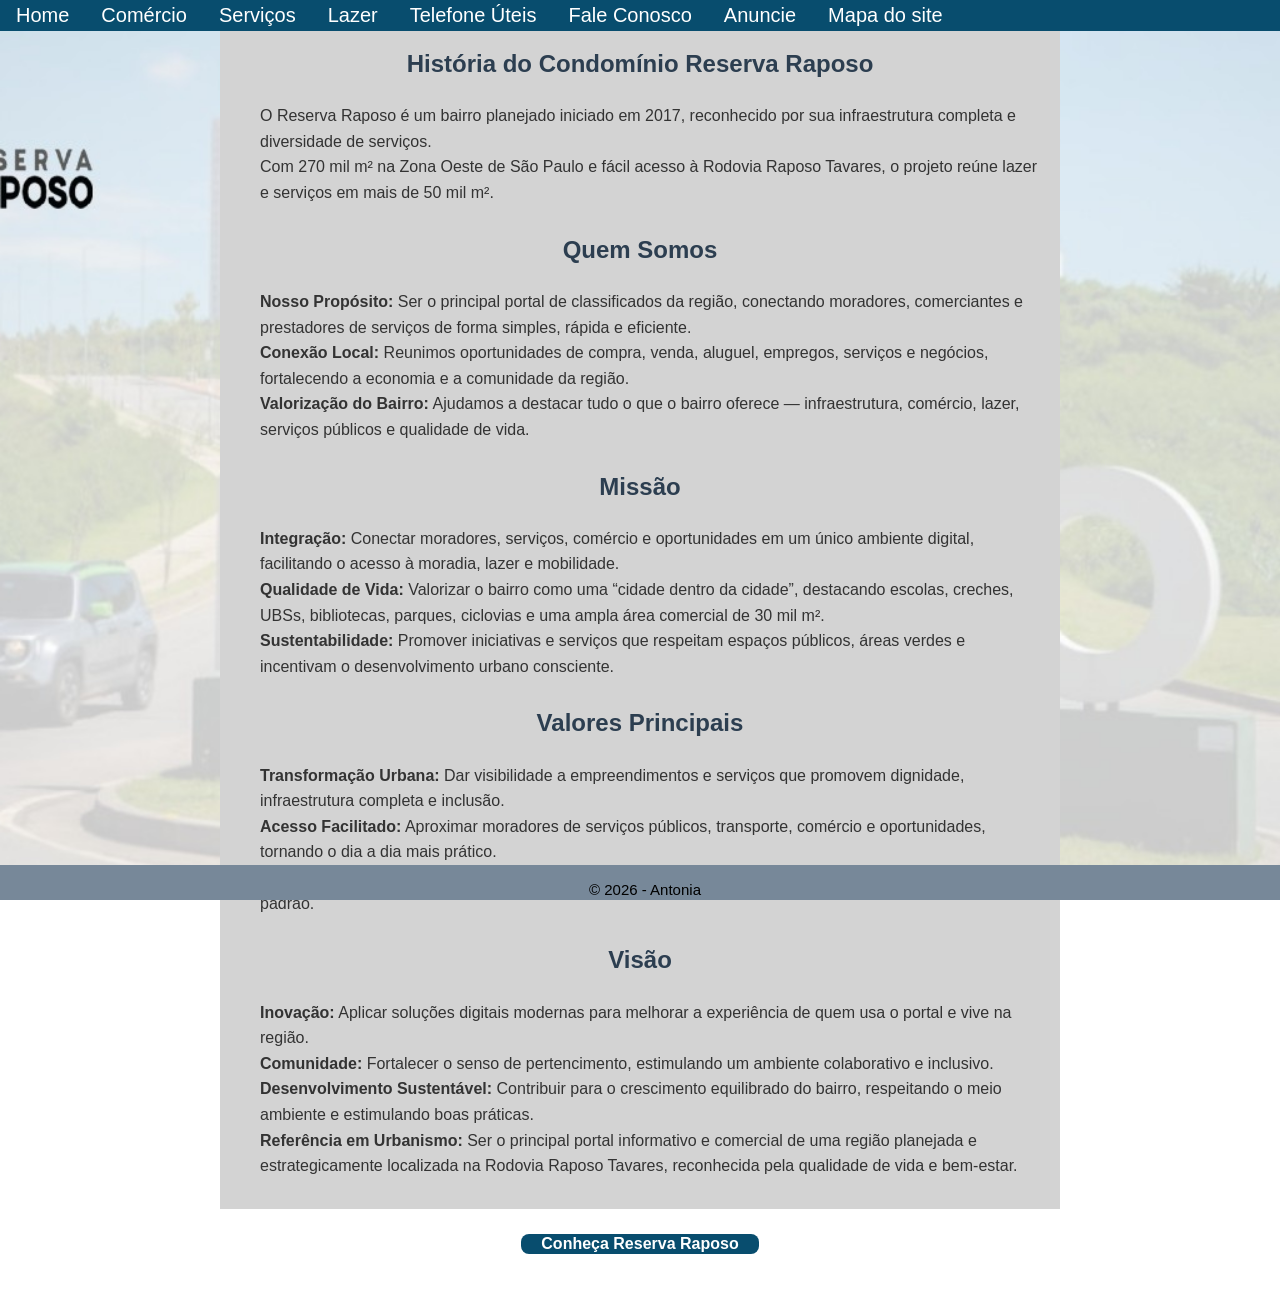
<file: Index.html>
<!doctype html>
<html><head>
<meta charset="utf-8">
<meta name="viewport" content="width=device-width, initial-scale=1">
	<!--<link rel="stylesheet" href="https://maxcdn.bootstrapcdn.com/bootstrap/3.4.1/css/bootstrap.min.css">-->
<script src="https://ajax.googleapis.com/ajax/libs/jquery/3.6.0/jquery.min.js"></script>
<script src="https://maxcdn.bootstrapcdn.com/bootstrap/3.4.1/js/bootstrap.min.js"></script>
<title>Reserva Raposo</title>
	<link rel="stylesheet"  type="text/css" href="exercicio_css.css">

	
</head>


	
	<body>
	<header>
		<nav>
		<ul>
  		<li class="home"><a  href="Index.html" class="dropbtn">Home</a></li>
		<li class="comercio"><a href="javascript:void(0)" class="dropbtn">Comércio</a>
		<div class="dropdown-content">
      				<a class="link" href="Uc_2_Antonia_Exercicios_0051.1.html">Alimentação</a>
      				<a class="link" href="Uc_2_Antonia_Exercicios_0051.2.html">Vestuário</a>
      									
    			</div></li>
		
		<li class="servicos"><a href="javascript:void(0)" class="dropbtn">Serviços</a>
			<div class="dropdown-content">
      				<a class="link" href="Uc_2_Antonia_Exercicios_0051.3.html">Saude</a>
      				
      									
    			</div></li>
		
		<li class="lazer"><a href="javascript:void(0)" class="dropbtn">Lazer</a>
			<div class="dropdown-content">
      				<a class="link" href="Uc_2_Antonia_Exercicios_0051.4.html">Esportes/parques</a>
      								
    			</div></li>
		<li class="telefone"><a href="javascript:void(0)" class="dropbtn">Telefone Úteis</a>
			<div class="dropdown-content">
      				<a class="link" href="Uc_2_Antonia_Exercicios_0052.1.html">Contatos</a>
      				
      									
    			</div></li>
		
		<li class="fale_conosco"><a href="javascript:void(0)" class="dropbtn">Fale Conosco</a>
			<div class="dropdown-content">
      				<a class="link" href="Uc_2_Antonia_Exercicios_0053.html">Sac</a>
      									
    			</div></li>
  		<li class="anuncie"><a href="javascript:void(0)" class="dropbtn">Anuncie</a>
			<div class="dropdown-content">
					<a class="link" href="Uc_2_Antonia_Exercicios_0053.2.html">planos</a>
      				<a class="link" href="Uc_2_Antonia_Exercicios_0053.1.html">Assinar</a>
					<a class="link" href="Uc_2_Antonia_Exercicios_0053.1.html">Cancelamento</a>
      								
    			</div></li>
		
  		<li class="dropdown">
    		<a href="javascript:void(0)" class="dropbtn">Mapa do site</a>
    			<div class="dropdown-content">
      				<a class="link" href="Uc_2_Antonia_Exercicios_0052.2.html">Mapa do site</a>
      					
					
    			</div>
			
  		</li>
</ul>
	
			</nav>
	<!--<div class="logo">
		<img src="../imagens/logo_reserva_raposo.jpg" alt= "imagens" width="200" heigth"150"> 
		
	</div>-->
	</header>
	<main>
		
		
		
		<div class="bg-text">
  <h2>História do Condomínio Reserva Raposo</h2>
  <ul>
  <li>O Reserva Raposo é um bairro planejado iniciado em 2017, reconhecido por sua infraestrutura completa e diversidade de serviços. </li>
	 <li>Com 270 mil m² na Zona Oeste de São Paulo e fácil acesso à Rodovia Raposo Tavares, o projeto reúne lazer e serviços em mais de 50 mil m².</li>
  </ul>
  <h2>Quem Somos</h2>
<ul>
  <li><strong>Nosso Propósito:</strong> Ser o principal portal de classificados da região, conectando moradores, comerciantes e prestadores de serviços de forma simples, rápida e eficiente.</li>
  <li><strong>Conexão Local:</strong> Reunimos oportunidades de compra, venda, aluguel, empregos, serviços e negócios, fortalecendo a economia e a comunidade da região.</li>
  <li><strong>Valorização do Bairro:</strong> Ajudamos a destacar tudo o que o bairro oferece — infraestrutura, comércio, lazer, serviços públicos e qualidade de vida.</li>
</ul>

<h2>Missão</h2>
<ul>
  <li><strong>Integração:</strong> Conectar moradores, serviços, comércio e oportunidades em um único ambiente digital, facilitando o acesso à moradia, lazer e mobilidade.</li>
  <li><strong>Qualidade de Vida:</strong> Valorizar o bairro como uma “cidade dentro da cidade”, destacando escolas, creches, UBSs, bibliotecas, parques, ciclovias e uma ampla área comercial de 30 mil m².</li>
  <li><strong>Sustentabilidade:</strong> Promover iniciativas e serviços que respeitam espaços públicos, áreas verdes e incentivam o desenvolvimento urbano consciente.</li>
</ul>

<h2>Valores Principais</h2>
<ul>
  <li><strong>Transformação Urbana:</strong> Dar visibilidade a empreendimentos e serviços que promovem dignidade, infraestrutura completa e inclusão.</li>
  <li><strong>Acesso Facilitado:</strong> Aproximar moradores de serviços públicos, transporte, comércio e oportunidades, tornando o dia a dia mais prático.</li>
  <li><strong>Parceria Público-Privada:</strong> Apoiar projetos que unem desenvolvimento, segurança, lazer e urbanismo de alto padrão.</li>
</ul>

<h2>Visão</h2>
<ul>
  <li><strong>Inovação:</strong> Aplicar soluções digitais modernas para melhorar a experiência de quem usa o portal e vive na região.</li>
  <li><strong>Comunidade:</strong> Fortalecer o senso de pertencimento, estimulando um ambiente colaborativo e inclusivo.</li>
  <li><strong>Desenvolvimento Sustentável:</strong> Contribuir para o crescimento equilibrado do bairro, respeitando o meio ambiente e estimulando boas práticas.</li>
  <li><strong>Referência em Urbanismo:</strong> Ser o principal portal informativo e comercial de uma região planejada e estrategicamente localizada na Rodovia Raposo Tavares, reconhecida pela qualidade de vida e bem-estar.</li>
</ul>
</div>

		
	
	<p class="p2">
  <a href="Uc_2_Antonia_Exercicios_0050.1.html" class="btn">Conheça Reserva Raposo</a>
</p>

	
		<p></p>
	</main>
	<footer>
		<p class="p3">
		© 2026 - Antonia
		</p>
	</footer>
</body>
</html>
</file>
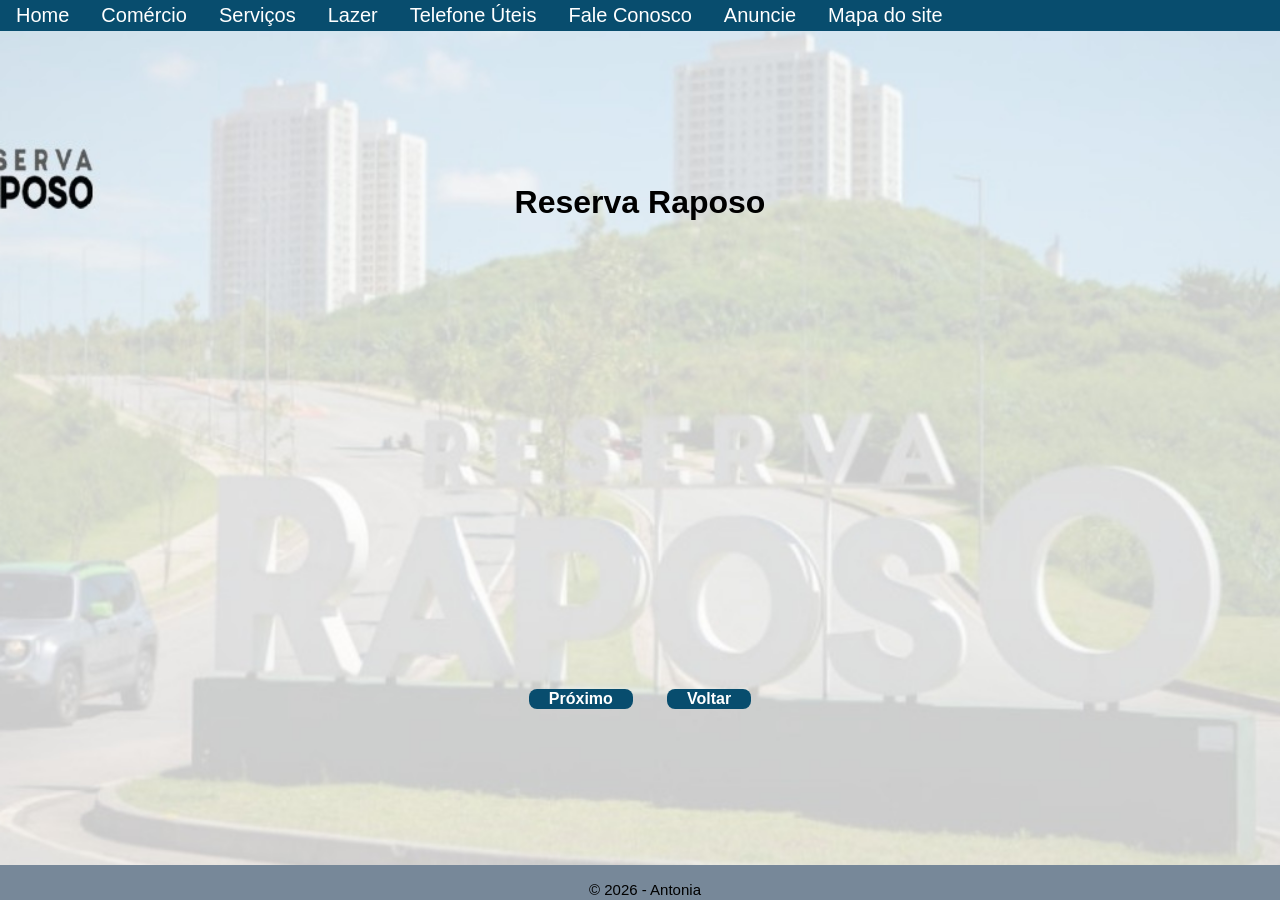
<file: uc2_antonia_exercicios_0050.1.html>
<!doctype html>
<html><head>
<meta charset="utf-8">
<meta name="viewport" content="width=device-width, initial-scale=1">
	<!--<link rel="stylesheet" href="https://maxcdn.bootstrapcdn.com/bootstrap/3.4.1/css/bootstrap.min.css">-->
<script src="https://ajax.googleapis.com/ajax/libs/jquery/3.6.0/jquery.min.js"></script>
<script src="https://maxcdn.bootstrapcdn.com/bootstrap/3.4.1/js/bootstrap.min.js"></script>
<title>Reserva Raposo</title>
	<link rel="stylesheet"  type="text/css" href="exercicio_css.css">
<title>Reserva Raposo</title>
	
	
</head>

	
	
	
	<body>
	<header>
		<nav>
		<ul>
  		<li class="home"><a  href="Index.html" class="dropbtn">Home</a></li>
		<li class="comercio"><a href="javascript:void(0)" class="dropbtn">Comércio</a>
		<div class="dropdown-content">
      				<a class="link" href="Uc_2_Antonia_Exercicios_0051.1.html">Alimentação</a>
      				<a class="link" href="Uc_2_Antonia_Exercicios_0051.2.html">Vestuário</a>
      									
    			</div></li>
		
		<li class="servicos"><a href="javascript:void(0)" class="dropbtn">Serviços</a>
			<div class="dropdown-content">
      				<a class="link" href="Uc_2_Antonia_Exercicios_0051.3.html">Saude</a>
      				
      									
    			</div></li>
		
		<li class="lazer"><a href="javascript:void(0)" class="dropbtn">Lazer</a>
			<div class="dropdown-content">
      				<a class="link" href="Uc_2_Antonia_Exercicios_0051.4.html">Esportes/parques</a>
      								
    			</div></li>
		<li class="telefone"><a href="javascript:void(0)" class="dropbtn">Telefone Úteis</a>
			<div class="dropdown-content">
      				<a class="link" href="Uc_2_Antonia_Exercicios_0052.1.html">Contatos</a>
      				
      									
    			</div></li>
		
		<li class="fale_conosco"><a href="javascript:void(0)" class="dropbtn">Fale Conosco</a>
			<div class="dropdown-content">
      				<a class="link" href="Uc_2_Antonia_Exercicios_0053.html">Sac</a>
      									
    			</div></li>
  		<li class="anuncie"><a href="javascript:void(0)" class="dropbtn">Anuncie</a>
			<div class="dropdown-content">
					<a class="link" href="Uc_2_Antonia_Exercicios_0053.2.html">planos</a>
      				<a class="link" href="Uc_2_Antonia_Exercicios_0053.1.html">Assinar</a>
					<a class="link" href="Uc_2_Antonia_Exercicios_0053.1.html">Cancelamento</a>
      								
    			</div></li>
		
  		<li class="dropdown">
    		<a href="javascript:void(0)" class="dropbtn">Mapa do site</a>
    			<div class="dropdown-content">
      				<a class="link" href="Uc_2_Antonia_Exercicios_0052.2.html">Mapa do site</a>
      					
					
    			</div>
			
  		</li>
</ul>
			</nav>
	</header>
	<main>
		<p></p>
		
		
		<div>
		<h1> Reserva Raposo</h1><br>
			
			
<div class="video">
        <iframe
            width="760" 
            height="415" 
            src="https://www.youtube.com/embed/SH_ZVZdFkhQ" 
            title="Vídeo do YouTube" 
            frameborder="0" ></iframe>
           

		</div>
		
		
	
	
	 <p class="btn-container">
  <a href="Uc_2_Antonia_Exercicios_0050.html" class="btn">Próximo</a>
  <a onclick="window.history.back()" class="btn" style="cursor:pointer;">Voltar</a>
	</p>
	<p></p>
		
	</main>
	<footer>
		<p class="p3">
		© 2026 - Antonia
		</p>
	</footer>
</body>
</html>
</file>
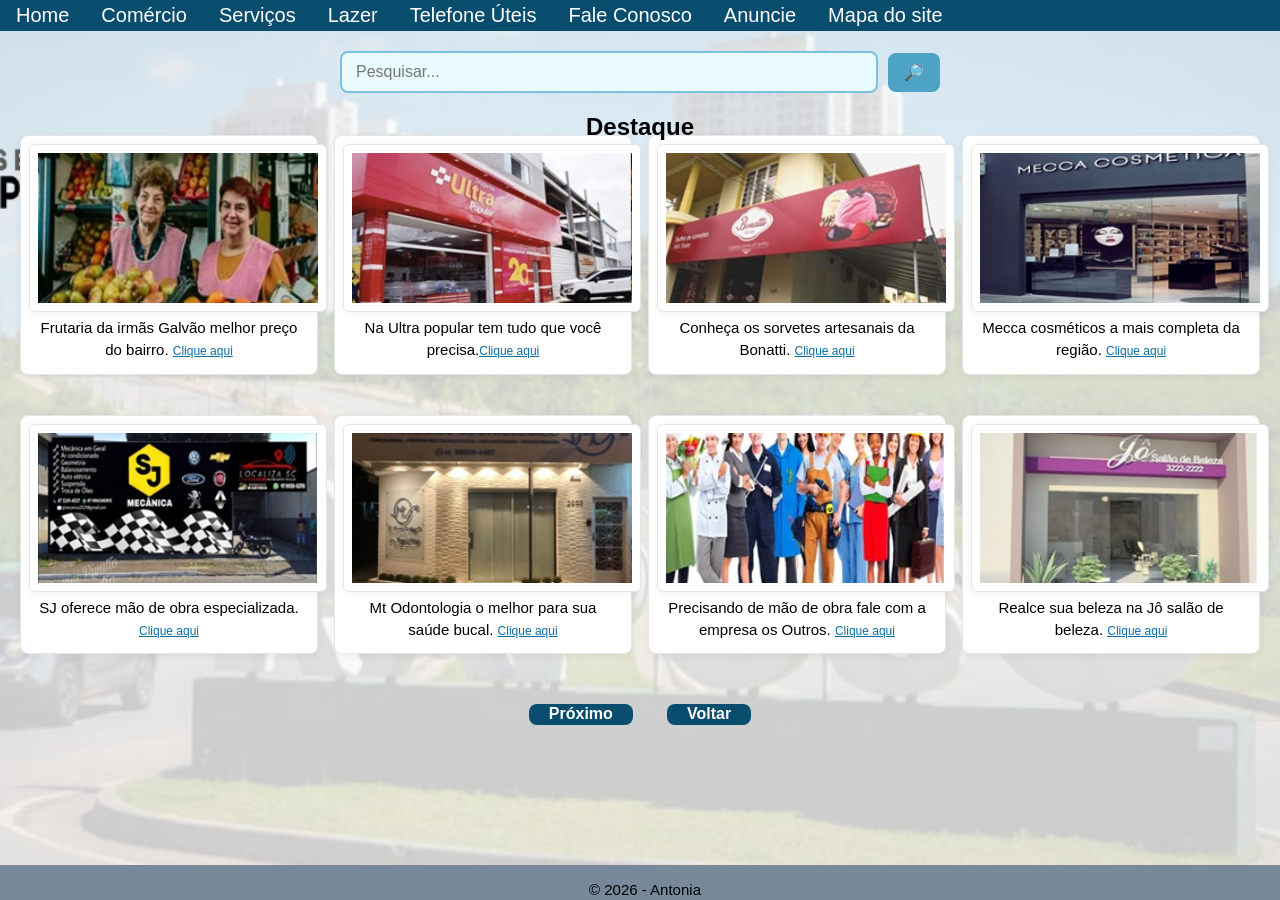
<file: uc2_antonia_exercicios_0050.html>
<!doctype html>
<html>
<head>
<meta charset="utf-8">
<meta name="viewport" content="width=device-width, initial-scale=1">
<!--<link rel="stylesheet" href="https://maxcdn.bootstrapcdn.com/bootstrap/3.4.1/css/bootstrap.min.css">-->
<script src="https://ajax.googleapis.com/ajax/libs/jquery/3.6.0/jquery.min.js"></script>
<script src="https://maxcdn.bootstrapcdn.com/bootstrap/3.4.1/js/bootstrap.min.js"></script>
<title>Reserva Raposo</title>
	<link rel="stylesheet" href="exercicio_css.css">
	
</head>

<body>
	
	
	
	<header>
		
		
	<nav>
	<ul>
  		<li class="home"><a  href="Index.html" class="dropbtn">Home</a></li>
		<li class="comercio"><a href="javascript:void(0)" class="dropbtn">Comércio</a>
		<div class="dropdown-content">
      				<a class="link" href="Uc_2_Antonia_Exercicios_0051.1.html">Alimentação</a>
      				<a class="link" href="Uc_2_Antonia_Exercicios_0051.2.html">Vestuário</a>
      									
    			</div></li>
		
		<li class="servicos"><a href="javascript:void(0)" class="dropbtn">Serviços</a>
			<div class="dropdown-content">
      				<a class="link" href="Uc_2_Antonia_Exercicios_0051.3.html">Saude</a>
      				
      									
    			</div></li>
		
		<li class="lazer"><a href="javascript:void(0)" class="dropbtn">Lazer</a>
			<div class="dropdown-content">
      				<a class="link" href="Uc_2_Antonia_Exercicios_0051.4.html">Esportes/parques</a>
      								
    			</div></li>
		<li class="telefone"><a href="javascript:void(0)" class="dropbtn">Telefone Úteis</a>
			<div class="dropdown-content">
      				<a class="link" href="Uc_2_Antonia_Exercicios_0052.1.html">Contatos</a>
      				
      									
    			</div></li>
		
		<li class="fale_conosco"><a href="javascript:void(0)" class="dropbtn">Fale Conosco</a>
			<div class="dropdown-content">
      				<a class="link" href="Uc_2_Antonia_Exercicios_0053.html">Sac</a>
      									
    			</div></li>
  		<li class="anuncie"><a href="javascript:void(0)" class="dropbtn">Anuncie</a>
			<div class="dropdown-content">
					<a class="link" href="Uc_2_Antonia_Exercicios_0053.2.html">planos</a>
      				<a class="link" href="Uc_2_Antonia_Exercicios_0053.1.html">Assinar</a>
					<a class="link" href="Uc_2_Antonia_Exercicios_0053.1.html">Cancelamento</a>
      								
    			</div></li>
		
  		<li class="dropdown">
    		<a href="javascript:void(0)" class="dropbtn">Mapa do site</a>
    			<div class="dropdown-content">
      				<a class="link" href="Uc_2_Antonia_Exercicios_0052.2.html">Mapa do site</a>
      					
					
    			</div>
			
  		</li>
</ul>
		<div> <form class="top-search" role="search" aria-label="Buscar">
      <input type="search" placeholder="Pesquisar..." aria-label="Pesquisar"/>
      <button type="submit" aria-label="Buscar">🔎</button>
			</form>
		<h1>Destaque</h1></div>

		</nav>
	
		
	</header>
	
	
	<main>
		<div>
			<section class="cards-grid">
				<article class="card">
			<img  class="card" src="imagens/quitanda.jpg" alt= "imagens" width="250" heigth"200"> 
			<p class="p3">
			Frutaria da irmãs Galvão melhor preço do bairro. <a href="https://maps.app.goo.gl/tft71rbnvBMQ3LkW8" target="_blank" class="click1">Clique aqui</a></p>
					</article>
				<article class="card">
			<img  class="card"src="imagens/farmacia.jpg" alt= "imagens" width="250" heigth"200"> 
			<p class="p3">Na Ultra popular tem tudo que você precisa.<a href="https://maps.app.goo.gl/tft71rbnvBMQ3LkW8" target="_blank" class="click1">Clique aqui</a> </p>
					</article>
				<article class="card">
			<img class="card" src="imagens/sorveteria.jpg" alt= "imagens" width="250" heigth"200"> 
			<p class="p3">Conheça os sorvetes artesanais da Bonatti. <a href="https://maps.app.goo.gl/tft71rbnvBMQ3LkW8" target="_blank" class="click1">Clique aqui</a></p>
					</article>
				
				<article class="card">
			<img class="card" src="imagens/perfumaria.jpg" alt= "imagens" width="250" heigth"200"> 
			<p class="p3">Mecca cosméticos a mais completa da região. <a href="https://maps.app.goo.gl/tft71rbnvBMQ3LkW8" target="_blank" class="click1">Clique aqui</a></p>
					
					</article>
				</section>
				<section class="cards-grid">
				<article class="card">
			<img class="card" class="card" src="imagens/mecanica.jpg" alt= "imagens" width="250" heigth"200"> 
			<p class="p3">SJ oferece mão de obra especializada. <a href="https://maps.app.goo.gl/tft71rbnvBMQ3LkW8" target="_blank" class="click1">Clique aqui</a></p>
					</article>
				<article class="card">
			<img class="card" src="imagens/dentista.jpg" alt= "imagens" width="250" heigth"200"> 
			<p class="p3">Mt Odontologia o melhor para sua saúde bucal. <a href="https://maps.app.goo.gl/tft71rbnvBMQ3LkW8" target="_blank" class="click1">Clique aqui</a></p>
					</article>
				<article class="card">
			<img class="card" src="imagens/servicos.jpg" alt= "imagens" width="250" heigth"200"> 
			<p class="p3">Precisando de mão de obra fale com a empresa os Outros. <a href="https://maps.app.goo.gl/tft71rbnvBMQ3LkW8" target="_blank" class="click1">Clique aqui</a></p>
					</article>
				<article class="card">
			<img class="card" src="imagens/salao.jpg" alt= "imagens" width="250" heigth"200"> 
			<p class="p3">Realce sua beleza na Jô salão de beleza. <a href="https://maps.app.goo.gl/tft71rbnvBMQ3LkW8" target="_blank" class="click1">Clique aqui</a></p>
				</article>
			</section>
		</div>
		
		
	</main> 

	
	
	
	

	 <p class="btn-container">
  <a href="Uc_2_Antonia_Exercicios_0051.1.html" class="btn">Próximo</a>
   <a onclick="window.history.back()" class="btn" style="cursor:pointer;">Voltar</a>
	
	</p>
	<p></p>
	
		
	<footer>
		<p class="p3">
		© 2026 - Antonia
		</p>
	</footer>
	
</body>
</html>
</file>
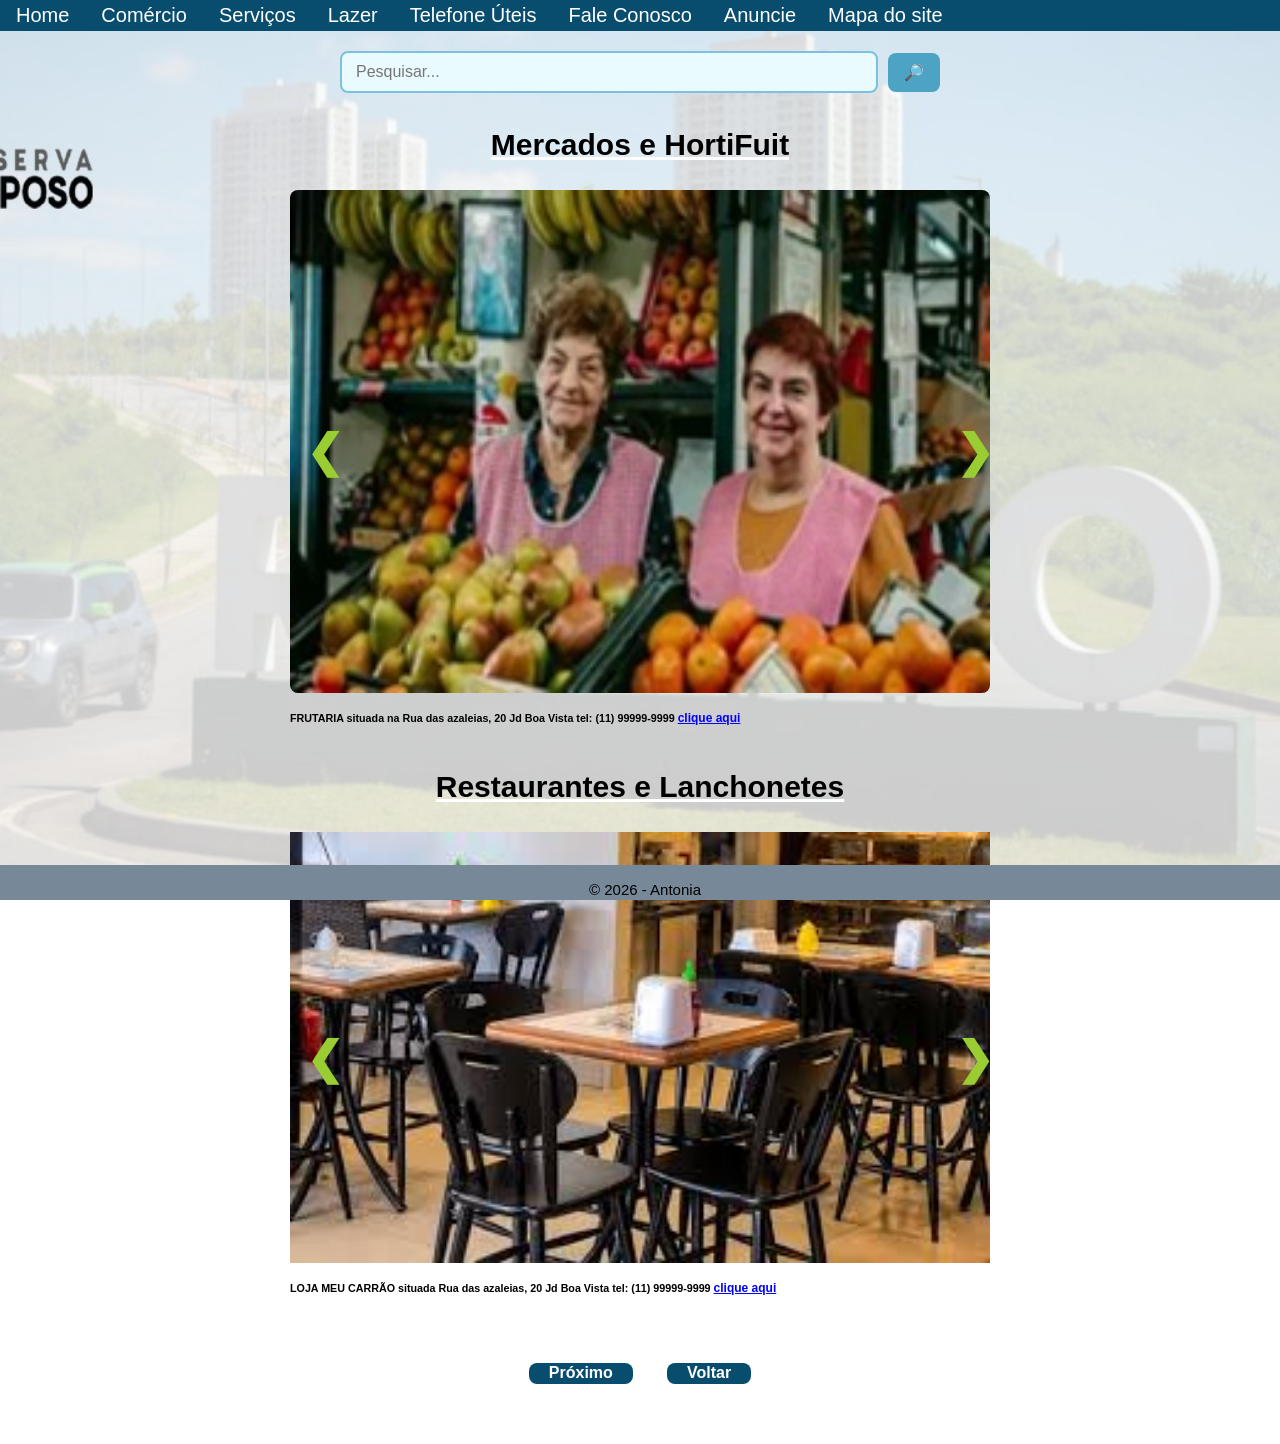
<file: uc2_antonia_exercicios_0051.1.html>
<!doctype html>
<html><head>
<meta charset="utf-8">
<meta name="viewport" content="width=device-width, initial-scale=1">
	<!--<link rel="stylesheet" href="https://maxcdn.bootstrapcdn.com/bootstrap/3.4.1/css/bootstrap.min.css">-->
<script src="https://ajax.googleapis.com/ajax/libs/jquery/3.6.0/jquery.min.js"></script>
<script src="https://maxcdn.bootstrapcdn.com/bootstrap/3.4.1/js/bootstrap.min.js"></script>
<title>Reserva Raposo</title>
	<link rel="stylesheet"  type="text/css" href="exercicio_css.css">

	<style>
		.img-mapa{
			width: 300px;
			cursor: pointer;
			border-radius: 8px;
		}

.slideshow-container {
  padding: 20px;
  max-width: 700px;
  position: relative;
  margin: auto;
}
.prev, .next {
  cursor: pointer;
  position: absolute;
  top: 50%;
  width: auto;
  padding: 16px;
	
  margin-top: -30px;
  color: yellowgreen;
  font-weight: bold;
  font-size: 45px;
  transition: 0.6s ease;
  border-radius: 0 3px 3px 0;
  user-select: none;
}

/* Posicione o "botão próximo" à direita */
.next {
	
  right: 0;
  border-radius: 3px 0 0 3px;
}

/* Ao passar o mouse, adicione uma cor de fundo cinza */
.prev:hover, .next:hover {
  background-color: #f1f1f1;
  color: black;
}
		</style>
	
</head>

	
	
	
	<body>
		
	

	
		<header>
			<nav>
		<ul>
  		<li class="home"><a  href="Index.html" class="dropbtn">Home</a></li>
		<li class="comercio"><a href="javascript:void(0)" class="dropbtn">Comércio</a>
		<div class="dropdown-content">
      				<a class="link" href="Uc_2_Antonia_Exercicios_0051.1.html">Alimentação</a>
      				<a class="link" href="Uc_2_Antonia_Exercicios_0051.2.html">Vestuário</a>
      									
    			</div></li>
		
		<li class="servicos"><a href="javascript:void(0)" class="dropbtn">Serviços</a>
			<div class="dropdown-content">
      				<a class="link" href="Uc_2_Antonia_Exercicios_0051.3.html">Saude</a>
      				
      									
    			</div></li>
		
		<li class="lazer"><a href="javascript:void(0)" class="dropbtn">Lazer</a>
			<div class="dropdown-content">
      				<a class="link" href="Uc_2_Antonia_Exercicios_0051.4.html">Esportes/parques</a>
      								
    			</div></li>
		<li class="telefone"><a href="javascript:void(0)" class="dropbtn">Telefone Úteis</a>
			<div class="dropdown-content">
      				<a class="link" href="Uc_2_Antonia_Exercicios_0052.1.html">Contatos</a>
      				
      									
    			</div></li>
		
		<li class="fale_conosco"><a href="javascript:void(0)" class="dropbtn">Fale Conosco</a>
			<div class="dropdown-content">
      				<a class="link" href="Uc_2_Antonia_Exercicios_0053.html">Sac</a>
      									
    			</div></li>
  		<li class="anuncie"><a href="javascript:void(0)" class="dropbtn">Anuncie</a>
			<div class="dropdown-content">
					<a class="link" href="Uc_2_Antonia_Exercicios_0053.2.html">planos</a>
      				<a class="link" href="Uc_2_Antonia_Exercicios_0053.1.html">Assinar</a>
					<a class="link" href="Uc_2_Antonia_Exercicios_0053.1.html">Cancelamento</a>
      								
    			</div></li>
		
  		<li class="dropdown">
    		<a href="javascript:void(0)" class="dropbtn">Mapa do site</a>
    			<div class="dropdown-content">
      				<a class="link" href="Uc_2_Antonia_Exercicios_0052.2.html">Mapa do site</a>
      					
					
    			</div>
			
  		</li>
</ul>
	<div> <form class="top-search" role="search" aria-label="Buscar">
      <input type="search" placeholder="Pesquisar..." aria-label="Pesquisar"/>
      <button type="submit" aria-label="Buscar">🔎</button>
			</form><br>
	
	<!--<div class="logo">
		<img src="../imagens/logo_reserva_raposo.jpg" alt= "imagens" width="200" heigth"150"> 
		
	</div>-->
		</nav>
		<p></p>
			<p></p>
	</header>
	<main>
		
<p></p>

		<a href="https://maps.app.goo.gl/tft71rbnvBMQ3LkW8" target="_blank"><h2 class="click">Mercados e HortiFuit</h2></a>

<div class="slideshow-container">
  <div class="mySlides1">
	  
    <img src="imagens/quitanda.jpg" class="img-mapa"style="width:100%">
	  <h6>FRUTARIA situada na Rua das azaleias, 20 Jd Boa Vista tel: (11) 99999-9999  <a href="https://maps.app.goo.gl/tft71rbnvBMQ3LkW8" target="_blank" class="click1">clique aqui</a>
  </div></h6>


  <div class="mySlides1">
	  <img src="imagens/barbosa-supermercado-scaled.avif" style="width:100%">
	  <h6>Rua das azaleias, 20 Jd Boa Vista tel: (11) 99999-9999  <a href="https://maps.app.goo.gl/tft71rbnvBMQ3LkW8" target="_blank" class="click1">clique aqui</a>
  </div></h6>


  <div class="mySlides1">
    <img src="imagens/Hortifruti Natural da Terra.jpg" style="width:100%">
	  <h6>Rua das azaleias, 20 Jd Boa Vista tel: (11) 99999-9999  <a href="https://maps.app.goo.gl/tft71rbnvBMQ3LkW8" target="_blank" class="click1">clique aqui</a>
  </div></h6>


  <a class="prev" onclick="plusSlides(-1, 0)">&#10094;</a>
  <a class="next" onclick="plusSlides(1, 0)">&#10095;</a>
</div>

		
<a href="https://maps.app.goo.gl/tft71rbnvBMQ3LkW8" target="_blank"><h2 class="click">Restaurantes e Lanchonetes</h2></a>		

<div class="slideshow-container">
  <div class="mySlides2">
    <img src="imagens/lanchonete.jpg" style="width:100%">
	  <h6>LOJA MEU CARRÃO situada Rua das azaleias, 20 Jd Boa Vista tel: (11) 99999-9999  <a href="https://maps.app.goo.gl/tft71rbnvBMQ3LkW8" target="_blank" class="click1">clique aqui</a>
  </div></h6>


  <div class="mySlides2">
    <img src="imagens/RESTAURANTE.jpg" style="width:100%">
	  <h6>LOJA FLORES situada Rua das azaleias, 20 Jd Boa Vista tel: (11) 99999-9999  <a href="https://maps.app.goo.gl/tft71rbnvBMQ3LkW8" target="_blank" class="click1">clique aqui</a>
  </div></h6>


  <div class="mySlides2">
    <img src="imagens/sorveteria.jpg" style="width:100%">
	  <h6>LOJA VARIEDADES situada Rua das azaleias, 20 Jd Boa Vista tel: (11) 99999-9999  <a href="https://maps.app.goo.gl/tft71rbnvBMQ3LkW8" target="_blank" class="click1">clique aqui</a>
  </div></h6>


  <a class="prev" onclick="plusSlides(-1, 1)">&#10094;</a>
  <a class="next" onclick="plusSlides(1, 1)">&#10095;</a>
</div>

<script>
let slideIndex = [1,1];
let slideId = ["mySlides1", "mySlides2"]
showSlides(1, 0);
showSlides(1, 1);

function plusSlides(n, no) {
  showSlides(slideIndex[no] += n, no);
}

function showSlides(n, no) {
  let i;
  let x = document.getElementsByClassName(slideId[no]);
  if (n > x.length) {slideIndex[no] = 1}    
  if (n < 1) {slideIndex[no] = x.length}
  for (i = 0; i < x.length; i++) {
     x[i].style.display = "none";  
  }
  x[slideIndex[no]-1].style.display = "block";  
}	
	</script>
	
	 
	 <p class="btn-container">
  <a href="Uc_2_Antonia_Exercicios_0051.2.html" class="btn">Próximo</a>
  <a onclick="window.history.back()" class="btn" style="cursor:pointer;">Voltar</a>
	</p>
	<p></p>
		
	</main>


	<footer>
		<p class="p3">
		© 2026 - Antonia
		</p>
	</footer>
</body>
</html>
</file>
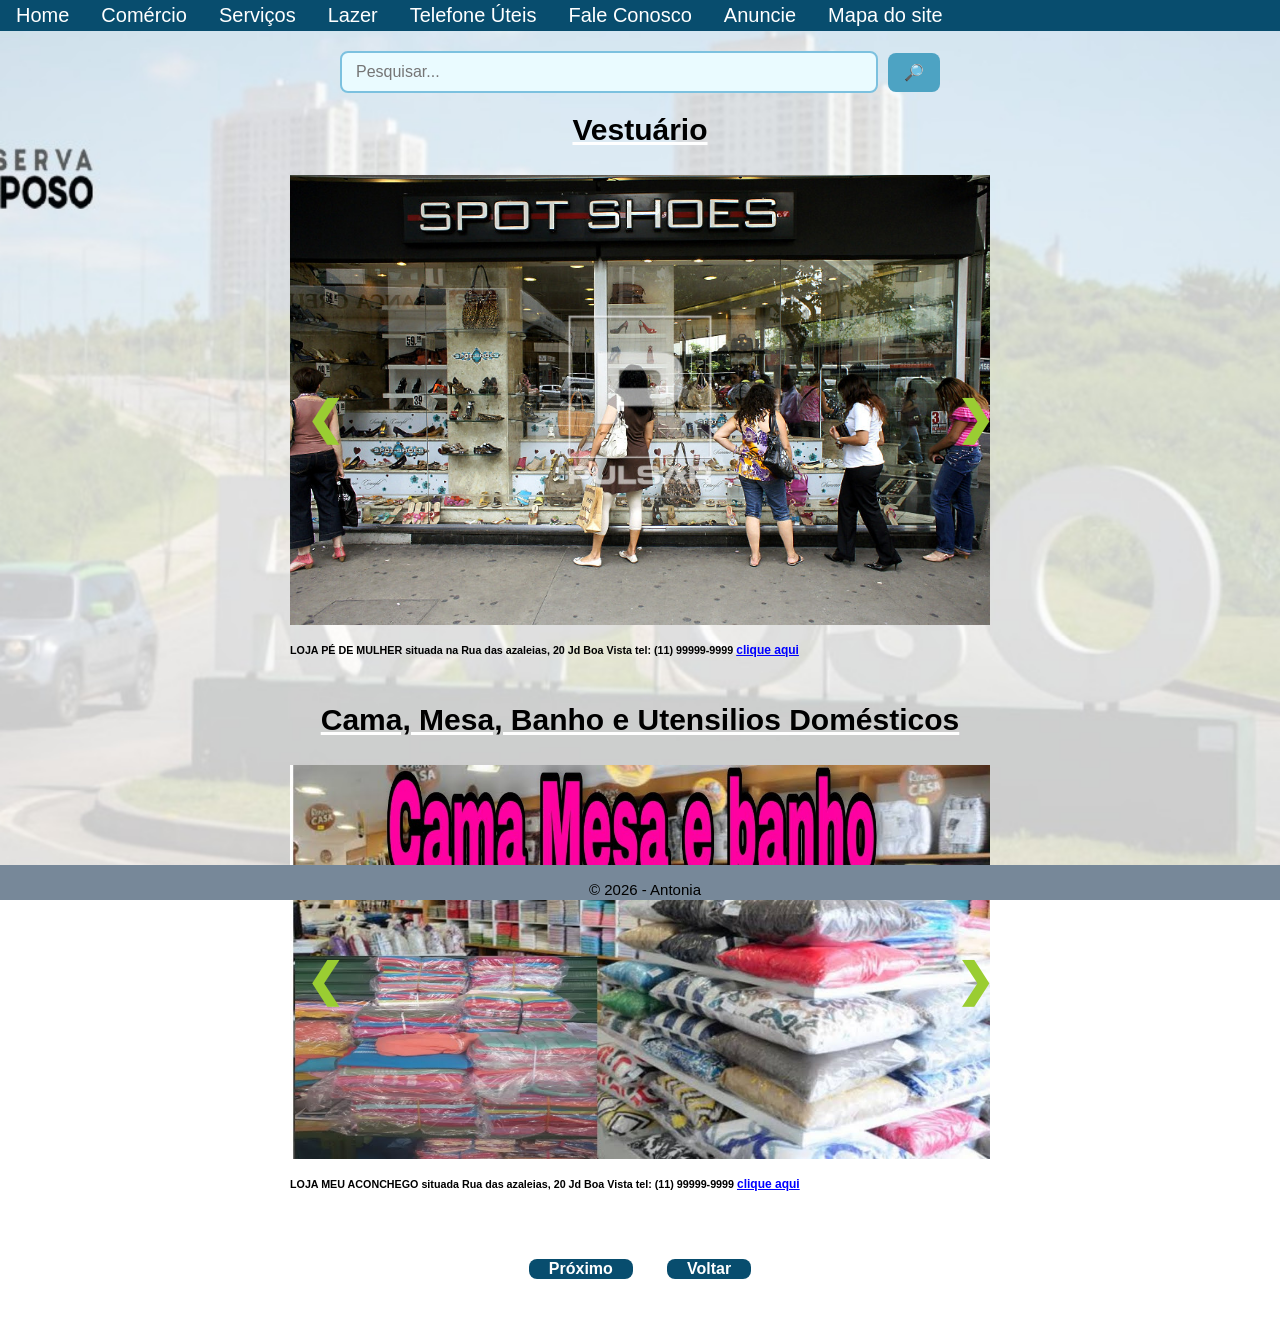
<file: uc2_antonia_exercicios_0051.2.html>
<!doctype html>
<html><head>
<meta charset="utf-8">
<meta name="viewport" content="width=device-width, initial-scale=1">
	<!--<link rel="stylesheet" href="https://maxcdn.bootstrapcdn.com/bootstrap/3.4.1/css/bootstrap.min.css">-->
<script src="https://ajax.googleapis.com/ajax/libs/jquery/3.6.0/jquery.min.js"></script>
<script src="https://maxcdn.bootstrapcdn.com/bootstrap/3.4.1/js/bootstrap.min.js"></script>
<title>Reserva Raposo</title>
	<link rel="stylesheet"  type="text/css" href="exercicio_css.css">

	<style>


.slideshow-container {
  padding: 20px;
  max-width: 700px;
  position: relative;
  margin: auto;
}
.prev, .next {
  cursor: pointer;
  position: absolute;
  top: 50%;
  width: auto;
  padding: 16px;
  margin-top: -22px;
  color: yellowgreen;
  font-weight: bold;
  font-size: 45px;
  transition: 0.6s ease;
  border-radius: 0 3px 3px 0;
  user-select: none;
}

/* Posicione o "botão próximo" à direita */
.next {
  right: 0;
  border-radius: 3px 0 0 3px;
}

/* Ao passar o mouse, adicione uma cor de fundo cinza */
.prev:hover, .next:hover {
  background-color: #f1f1f1;
  color: black;
}
		</style>
	
</head>
	
	<body>

	
		<header>
			<nav>
		<ul>
  		<li class="home"><a  href="Index.html" class="dropbtn">Home</a></li>
		<li class="comercio"><a href="javascript:void(0)" class="dropbtn">Comércio</a>
		<div class="dropdown-content">
      				<a class="link" href="Uc_2_Antonia_Exercicios_0051.1.html">Alimentação</a>
      				<a class="link" href="Uc_2_Antonia_Exercicios_0051.2.html">Vestuário</a>
      									
    			</div></li>
		
		<li class="servicos"><a href="javascript:void(0)" class="dropbtn">Serviços</a>
			<div class="dropdown-content">
      				<a class="link" href="Uc_2_Antonia_Exercicios_0051.3.html">Saude</a>
      				
      									
    			</div></li>
		
		<li class="lazer"><a href="javascript:void(0)" class="dropbtn">Lazer</a>
			<div class="dropdown-content">
      				<a class="link" href="Uc_2_Antonia_Exercicios_0051.4.html">Esportes/parques</a>
      								
    			</div></li>
		<li class="telefone"><a href="javascript:void(0)" class="dropbtn">Telefone Úteis</a>
			<div class="dropdown-content">
      				<a class="link" href="Uc_2_Antonia_Exercicios_0052.1.html">Contatos</a>
      				
      									
    			</div></li>
		
		<li class="fale_conosco"><a href="javascript:void(0)" class="dropbtn">Fale Conosco</a>
			<div class="dropdown-content">
      				<a class="link" href="Uc_2_Antonia_Exercicios_0053.html">Sac</a>
      									
    			</div></li>
  		<li class="anuncie"><a href="javascript:void(0)" class="dropbtn">Anuncie</a>
			<div class="dropdown-content">
					<a class="link" href="Uc_2_Antonia_Exercicios_0053.2.html">planos</a>
      				<a class="link" href="Uc_2_Antonia_Exercicios_0053.1.html">Assinar</a>
					<a class="link" href="Uc_2_Antonia_Exercicios_0053.1.html">Cancelamento</a>
      								
    			</div></li>
		
  		<li class="dropdown">
    		<a href="javascript:void(0)" class="dropbtn">Mapa do site</a>
    			<div class="dropdown-content">
      				<a class="link" href="Uc_2_Antonia_Exercicios_0052.2.html">Mapa do site</a>
      					
					
    			</div>
			
  		</li>
</ul>
		<div> <form class="top-search" role="search" aria-label="Buscar">
      <input type="search" placeholder="Pesquisar..." aria-label="Pesquisar"/>
      <button type="submit" aria-label="Buscar">🔎</button>
			</form>
</div> 
	
	<!--<div class="logo">
		<img src="../imagens/logo_reserva_raposo.jpg" alt= "imagens" width="200" heigth"150"> 
		
	</div>-->
		</nav>
	</header>
	<main>
		<p></p>
		<p></p>
		<p></p>
<a href="https://maps.app.goo.gl/tft71rbnvBMQ3LkW8" target="_blank"><h2 class="click">Vestuário</h2></a>	
		

<div class="slideshow-container">
  <div class="mySlides1">
    <img src="imagens/calcados_fem.jpg" style="width:100%">
	  <h6>LOJA PÉ DE MULHER situada na Rua das azaleias, 20 Jd Boa Vista tel: (11) 99999-9999  <a href="https://maps.app.goo.gl/tft71rbnvBMQ3LkW8" target="_blank" class="click1">clique aqui</a>
  </div></h6>


  <div class="mySlides1">
	  <img src="imagens/calcados_inf.jpg" style="width:100%">
	  <h6>LOJA CALÇADOS DIVERTIDOS situado na Rua das azaleias, 20 Jd Boa Vista tel: (11) 99999-9999  <a href="https://maps.app.goo.gl/tft71rbnvBMQ3LkW8" target="_blank" class="click1">clique aqui</a>
  </div></h6>


  <div class="mySlides1">
    <img src="imagens/calcados_masc.jpg" style="width:100%">
	  <h6>LOJA CONFORTO MASCULINO situada na Rua das azaleias, 20 Jd Boa Vista tel: (11) 99999-9999  <a href="https://maps.app.goo.gl/tft71rbnvBMQ3LkW8" target="_blank" class="click1">clique aqui</a>
  </div></h6>


  <a class="prev" onclick="plusSlides(-1, 0)">&#10094;</a>
  <a class="next" onclick="plusSlides(1, 0)">&#10095;</a>
</div>

		<a href="https://maps.app.goo.gl/tft71rbnvBMQ3LkW8" target="_blank"><h2 class="click">Cama, Mesa, Banho e Utensilios Domésticos</h2></a>

<div class="slideshow-container">
  <div class="mySlides2">
    <img src="imagens/cama.jpg" style="width:100%">
	  <h6>LOJA MEU ACONCHEGO situada Rua das azaleias, 20 Jd Boa Vista tel: (11) 99999-9999  <a href="https://maps.app.goo.gl/tft71rbnvBMQ3LkW8" target="_blank" class="click1">clique aqui</a>
  </div></h6>


  <div class="mySlides2">
    <img src="imagens/plantas.jpg" style="width:100%">
	  <h6>LOJA FLORES situada Rua das azaleias, 20 Jd Boa Vista tel: (11) 99999-9999  <a href="https://maps.app.goo.gl/tft71rbnvBMQ3LkW8" target="_blank" class="click1">clique aqui</a>
  </div></h6>


  <div class="mySlides2">
    <img src="imagens/Projeto-de-Loja-de-Casa.jpg" style="width:100%">
	  <h6>LOJA VARIEDADES situada Rua das azaleias, 20 Jd Boa Vista tel: (11) 99999-9999  <a href="https://maps.app.goo.gl/tft71rbnvBMQ3LkW8" target="_blank" class="click1">clique aqui</a>
  </div></h6>

  <a class="prev" onclick="plusSlides(-1, 1)">&#10094;</a>
  <a class="next" onclick="plusSlides(1, 1)">&#10095;</a>
</div>

<script>
let slideIndex = [1,1];
let slideId = ["mySlides1", "mySlides2"]
showSlides(1, 0);
showSlides(1, 1);

function plusSlides(n, no) {
  showSlides(slideIndex[no] += n, no);
}

function showSlides(n, no) {
  let i;
  let x = document.getElementsByClassName(slideId[no]);
  if (n > x.length) {slideIndex[no] = 1}    
  if (n < 1) {slideIndex[no] = x.length}
  for (i = 0; i < x.length; i++) {
     x[i].style.display = "none";  
  }
  x[slideIndex[no]-1].style.display = "block";  
}	
	</script>
	
	 <p class="btn-container">
  <a href="Uc_2_Antonia_Exercicios_0051.3.html" class="btn">Próximo</a>
  <a onclick="window.history.back()" class="btn" style="cursor:pointer;">Voltar</a>
	</p>
	<p></p>
		
	</main>


	<footer>
		<p class="p3">
		© 2026 - Antonia
		</p>
	</footer>
</body>
</html>
</file>
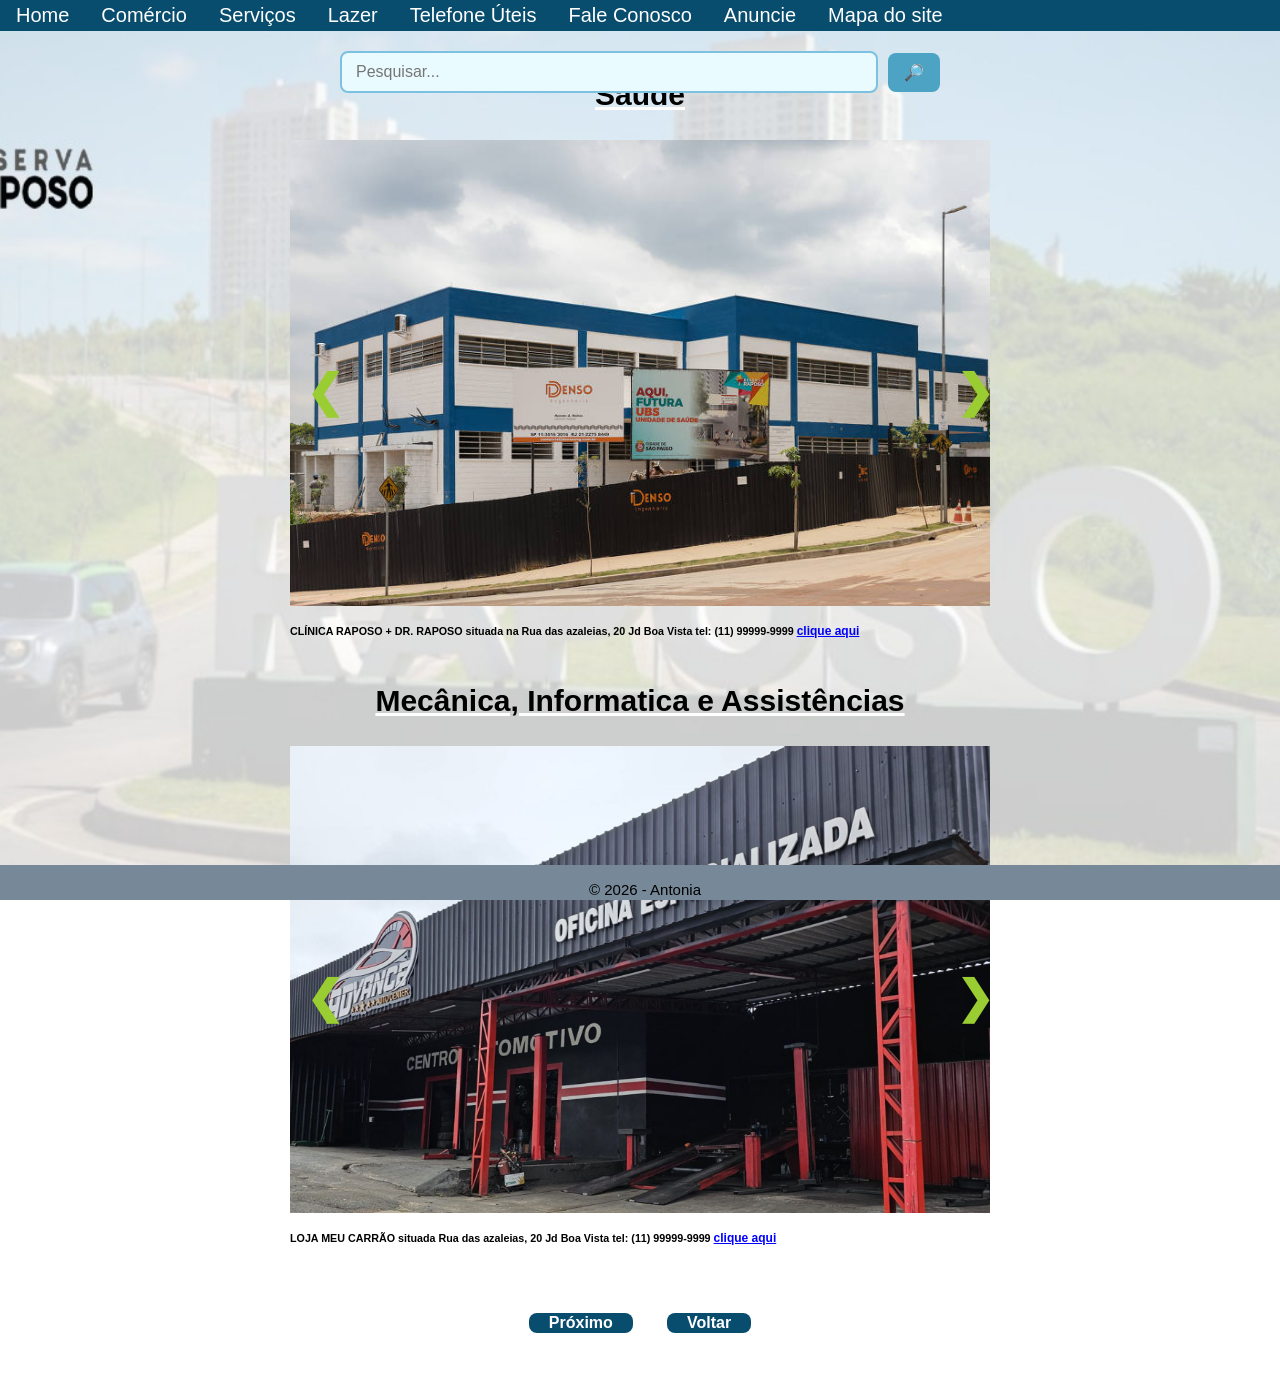
<file: uc2_antonia_exercicios_0051.3.html>
<!doctype html>
<html><head>
<meta charset="utf-8">
<meta name="viewport" content="width=device-width, initial-scale=1">
	<!--<link rel="stylesheet" href="https://maxcdn.bootstrapcdn.com/bootstrap/3.4.1/css/bootstrap.min.css">-->
<script src="https://ajax.googleapis.com/ajax/libs/jquery/3.6.0/jquery.min.js"></script>
<script src="https://maxcdn.bootstrapcdn.com/bootstrap/3.4.1/js/bootstrap.min.js"></script>
<title>Reserva Raposo</title>
	<link rel="stylesheet"  type="text/css" href="exercicio_css.css">

	<style>


.slideshow-container {
  padding: 20px;
  max-width: 700px;
  position: relative;
  margin: auto;
}
.prev, .next {
  cursor: pointer;
  position: absolute;
  top: 50%;
  width: auto;
  padding: 16px;
  margin-top: -22px;
  color: yellowgreen;
  font-weight: bold;
  font-size: 45px;
  transition: 0.6s ease;
  border-radius: 0 3px 3px 0;
  user-select: none;
}

/* Posicione o "botão próximo" à direita */
.next {
  right: 0;
  border-radius: 3px 0 0 3px;
}

/* Ao passar o mouse, adicione uma cor de fundo cinza */
.prev:hover, .next:hover {
  background-color: #f1f1f1;
  color: black;
}
		</style>
	
</head>
	
	<body>

	
		<header>
			<nav>
		<ul>
  		<li class="home"><a  href="Index.html" class="dropbtn">Home</a></li>
		<li class="comercio"><a href="javascript:void(0)" class="dropbtn">Comércio</a>
		<div class="dropdown-content">
      				<a class="link" href="Uc_2_Antonia_Exercicios_0051.1.html">Alimentação</a>
      				<a class="link" href="Uc_2_Antonia_Exercicios_0051.2.html">Vestuário</a>
      									
    			</div></li>
		
		<li class="servicos"><a href="javascript:void(0)" class="dropbtn">Serviços</a>
			<div class="dropdown-content">
      				<a class="link" href="Uc_2_Antonia_Exercicios_0051.3.html">Saude</a>
      				
      									
    			</div></li>
		
		<li class="lazer"><a href="javascript:void(0)" class="dropbtn">Lazer</a>
			<div class="dropdown-content">
      				<a class="link" href="Uc_2_Antonia_Exercicios_0051.4.html">Esportes/parques</a>
      								
    			</div></li>
		<li class="telefone"><a href="javascript:void(0)" class="dropbtn">Telefone Úteis</a>
			<div class="dropdown-content">
      				<a class="link" href="Uc_2_Antonia_Exercicios_0052.1.html">Contatos</a>
      				
      									
    			</div></li>
		
		<li class="fale_conosco"><a href="javascript:void(0)" class="dropbtn">Fale Conosco</a>
			<div class="dropdown-content">
      				<a class="link" href="Uc_2_Antonia_Exercicios_0053.html">Sac</a>
      									
    			</div></li>
  		<li class="anuncie"><a href="javascript:void(0)" class="dropbtn">Anuncie</a>
			<div class="dropdown-content">
					<a class="link" href="Uc_2_Antonia_Exercicios_0053.2.html">planos</a>
      				<a class="link" href="Uc_2_Antonia_Exercicios_0053.1.html">Assinar</a>
					<a class="link" href="Uc_2_Antonia_Exercicios_0053.1.html">Cancelamento</a>
      								
    			</div></li>
		
  		<li class="dropdown">
    		<a href="javascript:void(0)" class="dropbtn">Mapa do site</a>
    			<div class="dropdown-content">
      				<a class="link" href="Uc_2_Antonia_Exercicios_0052.2.html">Mapa do site</a>
      					
					
    			</div>
			
  		</li>
</ul>
		<div> <form class="top-search" role="search" aria-label="Buscar">
      <input type="search" placeholder="Pesquisar..." aria-label="Pesquisar"/>
      <button type="submit" aria-label="Buscar">🔎</button>
			</form>
</div> 
	
	<!--<div class="logo">
		<img src="../imagens/logo_reserva_raposo.jpg" alt= "imagens" width="200" heigth"150"> 
		
	</div>-->
		</nav>
	</header>
	<main>
		<p></p>
<p></p>
<a href="https://maps.app.goo.gl/tft71rbnvBMQ3LkW8" target="_blank"><h2 class="click">Saúde</h2></a>
		

<div class="slideshow-container">
  <div class="mySlides1">
    <img src="imagens/UBS.jpg" style="width:100%">
	  <h6> CLÍNICA RAPOSO + DR. RAPOSO situada na Rua das azaleias, 20 Jd Boa Vista tel: (11) 99999-9999  <a href="https://maps.app.goo.gl/tft71rbnvBMQ3LkW8" target="_blank" class="click1">clique aqui</a>
  </div></h6>


  <div class="mySlides1">
	  <img src="imagens/odontologico-moderno-1200x900.jpg"style="width:100%">
	  <h6>CLÍNICA ODONTOLÓGICA SMILE situado na Rua das azaleias, 20 Jd Boa Vista tel: (11) 99999-9999  <a href="https://maps.app.goo.gl/tft71rbnvBMQ3LkW8" target="_blank" class="click1">clique aqui</a>
  </div></h6>


  <div class="mySlides1">
    <img src="imagens/clinica-de-veterinaria-24-horas.jpg" style="width:100%">
	  <h6>LOJA CONFORTO MASCULINO situada na Rua das azaleias, 20 Jd Boa Vista tel: (11) 99999-9999  <a href="https://maps.app.goo.gl/tft71rbnvBMQ3LkW8" target="_blank" class="click1">clique aqui</a>
  </div></h6>


  <a class="prev" onclick="plusSlides(-1, 0)">&#10094;</a>
  <a class="next" onclick="plusSlides(1, 0)">&#10095;</a>
</div>

		<a href="https://maps.app.goo.gl/tft71rbnvBMQ3LkW8" target="_blank"><h2 class="click">Mecânica, Informatica e Assistências</h2></a>

<div class="slideshow-container">
  <div class="mySlides2">
    <img src="imagens/OFICINA MECANICA.jpg" style="width:100%">
	  <h6>LOJA MEU CARRÃO situada Rua das azaleias, 20 Jd Boa Vista tel: (11) 99999-9999  <a href="https://maps.app.goo.gl/tft71rbnvBMQ3LkW8" target="_blank" class="click1">clique aqui</a>
  </div></h6>


  <div class="mySlides2">
    <img src="imagens/info.jpg" style="width:100%">
	  <h6>LOJA FLORES situada Rua das azaleias, 20 Jd Boa Vista tel: (11) 99999-9999  <a href="https://maps.app.goo.gl/tft71rbnvBMQ3LkW8" target="_blank" class="click1">clique aqui</a>
  </div></h6>


  <div class="mySlides2">
    <img src="imagens/assistencia.jpg" style="width:100%">
	  <h6>LOJA VARIEDADES situada Rua das azaleias, 20 Jd Boa Vista tel: (11) 99999-9999  <a href="https://maps.app.goo.gl/tft71rbnvBMQ3LkW8" target="_blank" class="click1">clique aqui</a>
  </div></h6>


  <a class="prev" onclick="plusSlides(-1, 1)">&#10094;</a>
  <a class="next" onclick="plusSlides(1, 1)">&#10095;</a>
</div>

<script>
let slideIndex = [1,1];
let slideId = ["mySlides1", "mySlides2"]
showSlides(1, 0);
showSlides(1, 1);

function plusSlides(n, no) {
  showSlides(slideIndex[no] += n, no);
}

function showSlides(n, no) {
  let i;
  let x = document.getElementsByClassName(slideId[no]);
  if (n > x.length) {slideIndex[no] = 1}    
  if (n < 1) {slideIndex[no] = x.length}
  for (i = 0; i < x.length; i++) {
     x[i].style.display = "none";  
  }
  x[slideIndex[no]-1].style.display = "block";  
}	
	</script>
	
	  <p class="btn-container">
  <a href="Uc_2_Antonia_Exercicios_0051.4.html" class="btn">Próximo</a>
  <a onclick="window.history.back()" class="btn" style="cursor:pointer;">Voltar</a>
	</p>
	<p></p>
		
	</main>


	<footer>
		<p class="p3">
		© 2026 - Antonia
		</p>
	</footer>
</body>
</html>
</file>
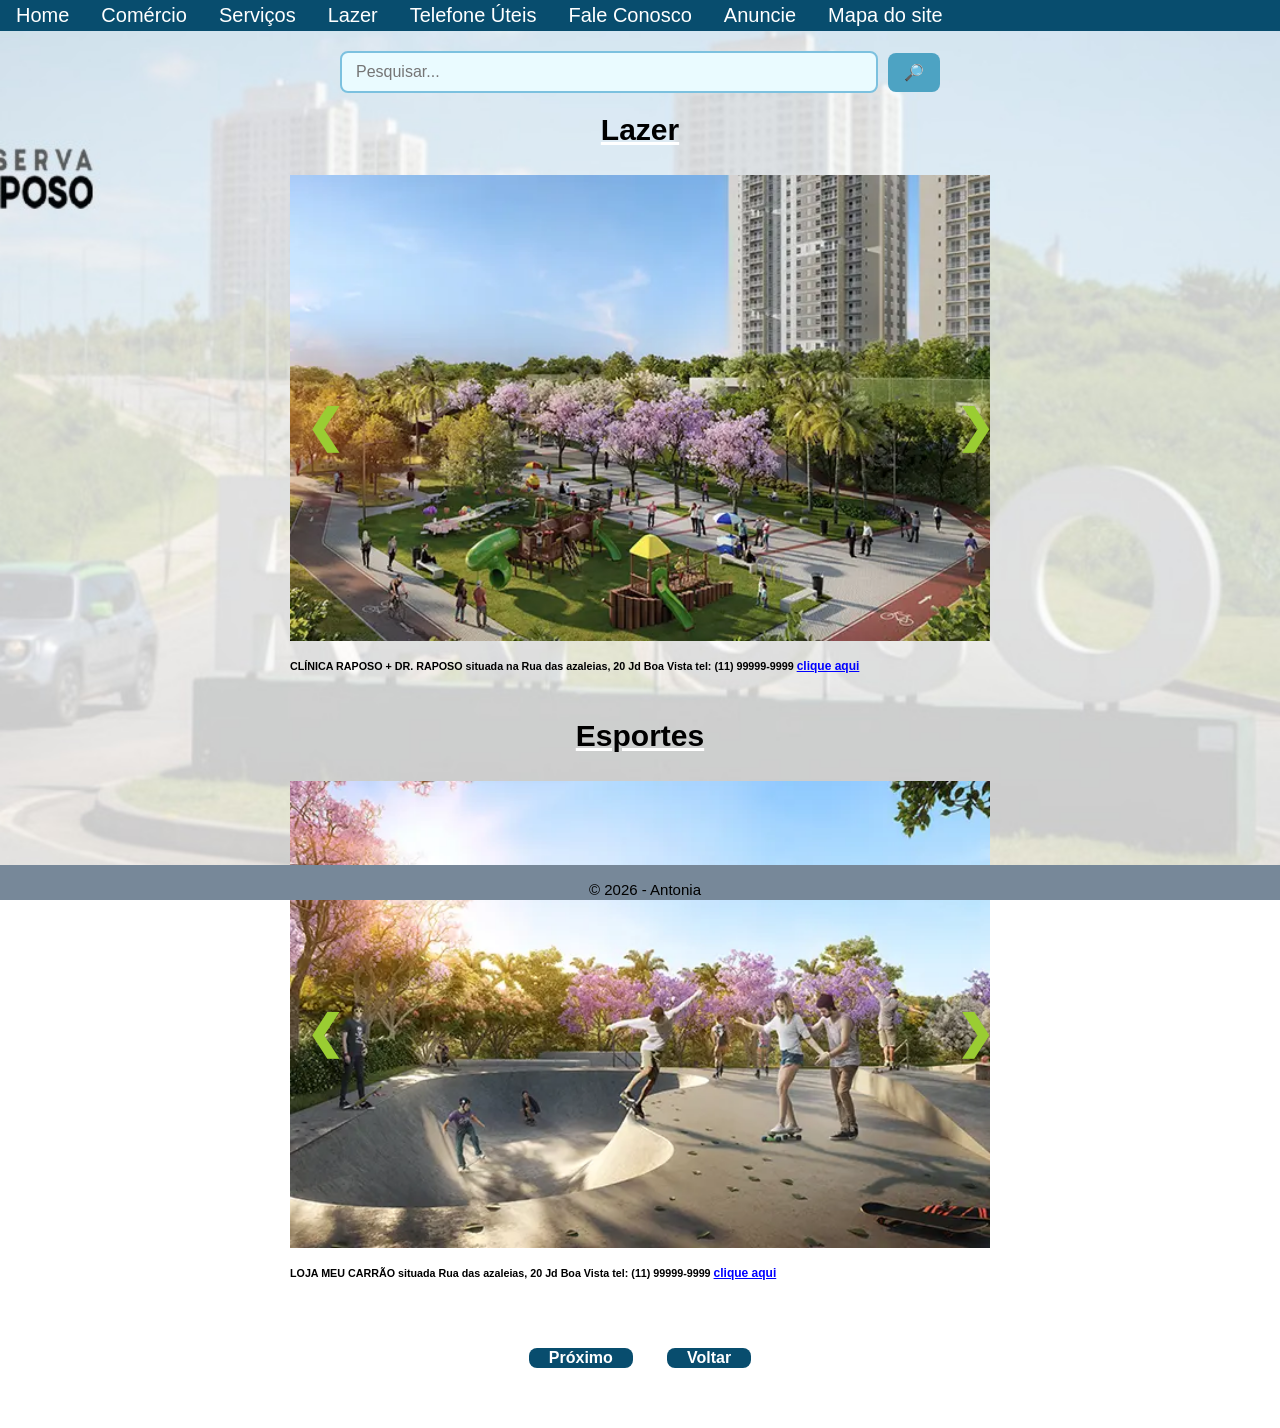
<file: uc2_antonia_exercicios_0051.4.html>
<!doctype html>
<html><head>
<meta charset="utf-8">
<meta name="viewport" content="width=device-width, initial-scale=1">
	<!--<link rel="stylesheet" href="https://maxcdn.bootstrapcdn.com/bootstrap/3.4.1/css/bootstrap.min.css">-->
<script src="https://ajax.googleapis.com/ajax/libs/jquery/3.6.0/jquery.min.js"></script>
<script src="https://maxcdn.bootstrapcdn.com/bootstrap/3.4.1/js/bootstrap.min.js"></script>
<title>Reserva Raposo</title>
	<link rel="stylesheet"  type="text/css" href="exercicio_css.css">

	<style>


.slideshow-container {
  padding: 20px;
  max-width: 700px;
  position: relative;
  margin: auto;
}
.prev, .next {
  cursor: pointer;
  position: absolute;
  top: 50%;
  width: auto;
  padding: 16px;
  margin-top: -22px;
  color: yellowgreen;
  font-weight: bold;
  font-size: 45px;
  transition: 0.6s ease;
  border-radius: 0 3px 3px 0;
  user-select: none;
}

/* Posicione o "botão próximo" à direita */
.next {
  right: 0;
  border-radius: 3px 0 0 3px;
}

/* Ao passar o mouse, adicione uma cor de fundo cinza */
.prev:hover, .next:hover {
  background-color: #f1f1f1;
  color: black;
}
		</style>
	
</head>
	
	<body>

	
		<header>
			<nav>
		<ul>
  		<li class="home"><a  href="Index.html" class="dropbtn">Home</a></li>
		<li class="comercio"><a href="javascript:void(0)" class="dropbtn">Comércio</a>
		<div class="dropdown-content">
      				<a class="link" href="Uc_2_Antonia_Exercicios_0051.1.html">Alimentação</a>
      				<a class="link" href="Uc_2_Antonia_Exercicios_0051.2.html">Vestuário</a>
      									
    			</div></li>
		
		<li class="servicos"><a href="javascript:void(0)" class="dropbtn">Serviços</a>
			<div class="dropdown-content">
      				<a class="link" href="Uc_2_Antonia_Exercicios_0051.3.html">Saude</a>
      				
      									
    			</div></li>
		
		<li class="lazer"><a href="javascript:void(0)" class="dropbtn">Lazer</a>
			<div class="dropdown-content">
      				<a class="link" href="Uc_2_Antonia_Exercicios_0051.4.html">Esportes/parques</a>
      								
    			</div></li>
		<li class="telefone"><a href="javascript:void(0)" class="dropbtn">Telefone Úteis</a>
			<div class="dropdown-content">
      				<a class="link" href="Uc_2_Antonia_Exercicios_0052.1.html">Contatos</a>
      				
      									
    			</div></li>
		
		<li class="fale_conosco"><a href="javascript:void(0)" class="dropbtn">Fale Conosco</a>
			<div class="dropdown-content">
      				<a class="link" href="Uc_2_Antonia_Exercicios_0053.html">Sac</a>
      									
    			</div></li>
  		<li class="anuncie"><a href="javascript:void(0)" class="dropbtn">Anuncie</a>
			<div class="dropdown-content">
					<a class="link" href="Uc_2_Antonia_Exercicios_0053.2.html">planos</a>
      				<a class="link" href="Uc_2_Antonia_Exercicios_0053.1.html">Assinar</a>
					<a class="link" href="Uc_2_Antonia_Exercicios_0053.1.html">Cancelamento</a>
      								
    			</div></li>
		
  		<li class="dropdown">
    		<a href="javascript:void(0)" class="dropbtn">Mapa do site</a>
    			<div class="dropdown-content">
      				<a class="link" href="Uc_2_Antonia_Exercicios_0052.2.html">Mapa do site</a>
      					
					
    			</div>
			
  		</li>
</ul>
		<div> <form class="top-search" role="search" aria-label="Buscar">
      <input type="search" placeholder="Pesquisar..." aria-label="Pesquisar"/>
      <button type="submit" aria-label="Buscar">🔎</button>
			</form>
</div> 
	
	<!--<div class="logo">
		<img src="../imagens/logo_reserva_raposo.jpg" alt= "imagens" width="200" heigth"150"> 
		
	</div>-->
		</nav>
	</header>
	<main>
		
<p></p>
<p></p>
<p></p>
<a href="https://maps.app.goo.gl/tft71rbnvBMQ3LkW8" target="_blank"><h2 class="click">Lazer</h2></a>
		

<div class="slideshow-container">
  <div class="mySlides1">
    <img src="imagens/-espacos-parque-linear.JPG" style="width:100%">
	  <h6> CLÍNICA RAPOSO + DR. RAPOSO situada na Rua das azaleias, 20 Jd Boa Vista tel: 
		(11) 99999-9999  <a href="https://maps.app.goo.gl/tft71rbnvBMQ3LkW8" target="_blank" class="click1">clique aqui</a>
  </div></h6>

  <div class="mySlides1">
	  <img src="imagens/academia.JPG"style="width:100%">
	  <h6> CLÍNICA RAPOSO + DR. RAPOSO situada na Rua das azaleias, 20 Jd Boa Vista tel: 
		(11) 99999-9999  <a href="https://maps.app.goo.gl/tft71rbnvBMQ3LkW8" target="_blank" class="click1">clique aqui</a>
  </div></h6>

  <div class="mySlides1">
    <img src="imagens/espacos-arena-de-esportes-2.jpg" style="width:100%">
	  <h6> CLÍNICA RAPOSO + DR. RAPOSO situada na Rua das azaleias, 20 Jd Boa Vista tel: 
		(11) 99999-9999  <a href="https://maps.app.goo.gl/tft71rbnvBMQ3LkW8" target="_blank" class="click1">clique aqui</a>
  </div></h6>

  <a class="prev" onclick="plusSlides(-1, 0)">&#10094;</a>
  <a class="next" onclick="plusSlides(1, 0)">&#10095;</a>
</div>

		<a href="https://maps.app.goo.gl/tft71rbnvBMQ3LkW8" target="_blank"><h2 class="click">Esportes </h2></a>

<div class="slideshow-container">
  <div class="mySlides2">
    <img src="imagens/SKATE.JPG" style="width:100%">
	  <h6>LOJA MEU CARRÃO situada Rua das azaleias, 20 Jd Boa Vista tel: (11) 99999-9999  <a href="https://maps.app.goo.gl/tft71rbnvBMQ3LkW8" target="_blank" class="click1">clique aqui</a>
  </div></h6>


  <div class="mySlides2">
    <img src="imagens/futebol.jpg" style="width:100%">
	  <h6>LOJA FLORES situada Rua das azaleias, 20 Jd Boa Vista tel: (11) 99999-9999  <a href="https://maps.app.goo.gl/tft71rbnvBMQ3LkW8" target="_blank" class="click1">clique aqui</a>
  </div></h6>


  <div class="mySlides2">
    <img src="imagens/Musica.jpg" style="width:100%">
	  <h6>LOJA VARIEDADES situada Rua das azaleias, 20 Jd Boa Vista tel: (11) 99999-9999  <a href="https://maps.app.goo.gl/tft71rbnvBMQ3LkW8" target="_blank" class="click1">clique aqui</a>
  </div></h6>


  <a class="prev" onclick="plusSlides(-1, 1)">&#10094;</a>
  <a class="next" onclick="plusSlides(1, 1)">&#10095;</a>
</div>

<script>
let slideIndex = [1,1];
let slideId = ["mySlides1", "mySlides2"]
showSlides(1, 0);
showSlides(1, 1);

function plusSlides(n, no) {
  showSlides(slideIndex[no] += n, no);
}

function showSlides(n, no) {
  let i;
  let x = document.getElementsByClassName(slideId[no]);
  if (n > x.length) {slideIndex[no] = 1}    
  if (n < 1) {slideIndex[no] = x.length}
  for (i = 0; i < x.length; i++) {
     x[i].style.display = "none";  
  }
  x[slideIndex[no]-1].style.display = "block";  
}	
	</script>
	
	 <p class="btn-container">
  <a href="Uc_2_Antonia_Exercicios_0052.1.html" class="btn">Próximo</a>
  <a onclick="window.history.back()" class="btn" style="cursor:pointer;">Voltar</a>
	</p>
	<p></p>
		
	</main>


	<footer>
		<p class="p3">
		© 2026 - Antonia
		</p>
	</footer>
</body>
</html>
</file>
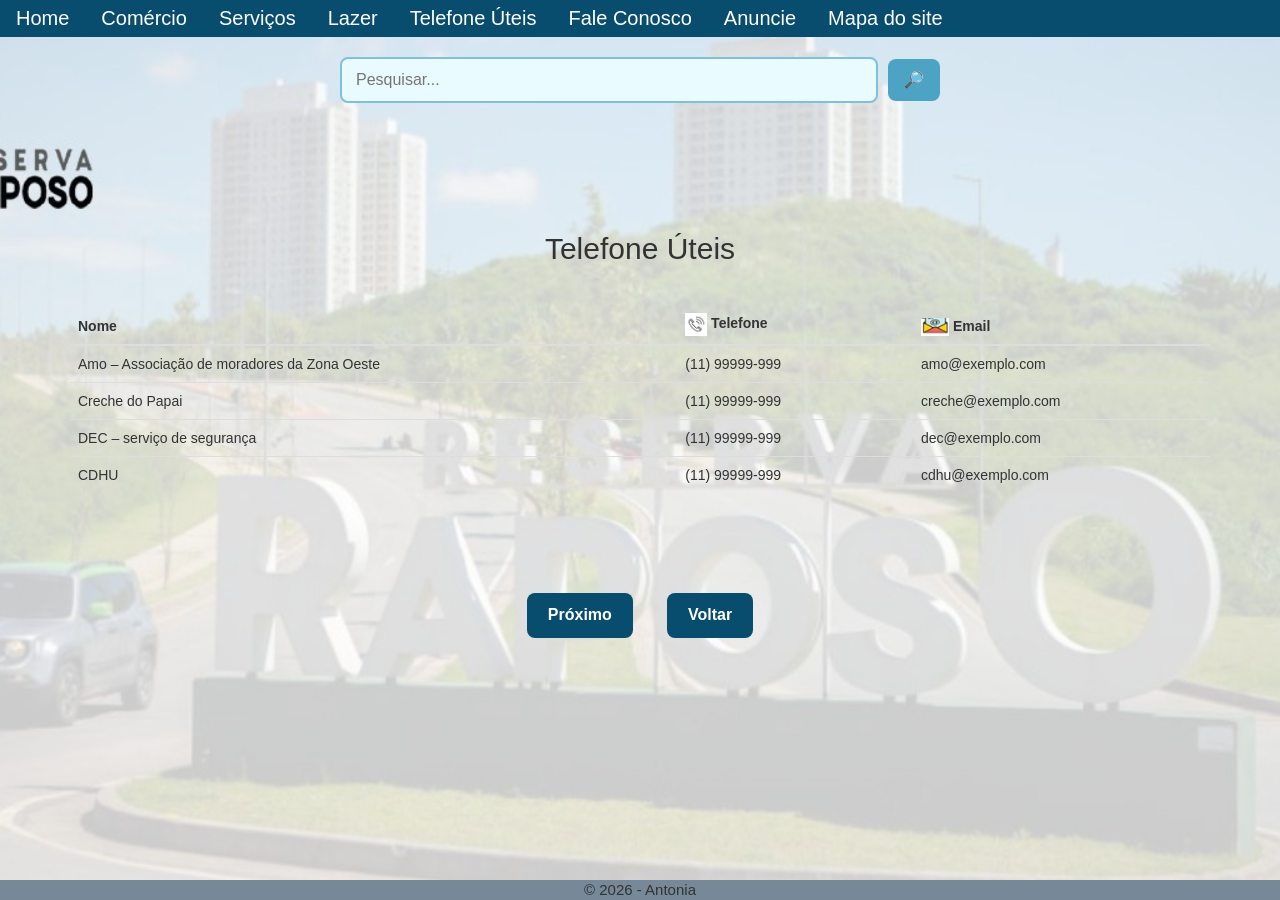
<file: uc2_antonia_exercicios_0052.1.html>
<!doctype html>
<html><head>
<meta charset="utf-8">
<meta name="viewport" content="width=device-width, initial-scale=1">
	<!--<link rel="stylesheet" href="https://maxcdn.bootstrapcdn.com/bootstrap/3.4.1/css/bootstrap.min.css">-->
<link rel="stylesheet" href="https://maxcdn.bootstrapcdn.com/bootstrap/3.4.1/css/bootstrap.min.css">
  <script src="https://ajax.googleapis.com/ajax/libs/jquery/3.6.0/jquery.min.js"></script>
  <script src="https://maxcdn.bootstrapcdn.com/bootstrap/3.4.1/js/bootstrap.min.js"></script>
<title>Classificados Reserva Raposo</title>
	<link rel="stylesheet"  type="text/css" href="exercicio_css.css">

	
</head>
	
	<body>

	
		<header>
			<nav>
		<ul>
  		<li class="home"><a  href="Index.html" class="dropbtn">Home</a></li>
		<li class="comercio"><a href="javascript:void(0)" class="dropbtn">Comércio</a>
		<div class="dropdown-content">
      				<a class="link" href="Uc_2_Antonia_Exercicios_0051.1.html">Alimentação</a>
      				<a class="link" href="Uc_2_Antonia_Exercicios_0051.2.html">Vestuário</a>
      									
    			</div></li>
		
		<li class="servicos"><a href="javascript:void(0)" class="dropbtn">Serviços</a>
			<div class="dropdown-content">
      				<a class="link" href="Uc_2_Antonia_Exercicios_0051.3.html">Saude</a>
      				
      									
    			</div></li>
		
		<li class="lazer"><a href="javascript:void(0)" class="dropbtn">Lazer</a>
			<div class="dropdown-content">
      				<a class="link" href="Uc_2_Antonia_Exercicios_0051.4.html">Esportes/parques</a>
      								
    			</div></li>
		<li class="telefone"><a href="javascript:void(0)" class="dropbtn">Telefone Úteis</a>
			<div class="dropdown-content">
      				<a class="link" href="Uc_2_Antonia_Exercicios_0052.1.html">Contatos</a>
      				
      									
    			</div></li>
		
		<li class="fale_conosco"><a href="javascript:void(0)" class="dropbtn">Fale Conosco</a>
			<div class="dropdown-content">
      				<a class="link" href="Uc_2_Antonia_Exercicios_0053.html">Sac</a>
      									
    			</div></li>
  		<li class="anuncie"><a href="javascript:void(0)" class="dropbtn">Anuncie</a>
			<div class="dropdown-content">
					<a class="link" href="Uc_2_Antonia_Exercicios_0053.2.html">planos</a>
      				<a class="link" href="Uc_2_Antonia_Exercicios_0053.1.html">Assinar</a>
					<a class="link" href="Uc_2_Antonia_Exercicios_0053.1.html">Cancelamento</a>
      								
    			</div></li>
		
  		<li class="dropdown">
    		<a href="javascript:void(0)" class="dropbtn">Mapa do site</a>
    			<div class="dropdown-content">
      				<a class="link" href="Uc_2_Antonia_Exercicios_0052.2.html">Mapa do site</a>
      					
					
    			</div>
			
  		</li>
</ul>
		<div> <form class="top-search" role="search" aria-label="Buscar">
      <input type="search" placeholder="Pesquisar..." aria-label="Pesquisar"/>
      <button type="submit" aria-label="Buscar">🔎</button>
			</form>
</div> 
	
	<!--<div class="logo">
		<img src="../imagens/logo_reserva_raposo.jpg" alt= "imagens" width="200" heigth"150"> 
		
	</div>-->
		</nav>
	</header>
	<main>
		<div class="container">
  <h2>Telefone Úteis </h2>
  <p></p>            
  <table class="table">
    <thead>
      <tr>
        <th>Nome</th>
        <th><im><img src="imagens/telefone.jpg" style="width:10%">  Telefone</th>
        <th><img src="imagens/outlook.jpg" style="width:10%">  Email</th>
      </tr>
    </thead>
    <tbody>
      <tr>
        <td>Amo – Associação de moradores da Zona Oeste
</td>
        <td>(11) 99999-999</td>
        <td>amo@exemplo.com</td>
      </tr>
      <tr>
        <td>Creche do Papai </td>
        <td>(11) 99999-999</td>
        <td>creche@exemplo.com</td>
      </tr>
      <tr>
        <td>DEC – serviço de segurança</td>
        <td>(11) 99999-999</td>
        <td>dec@exemplo.com</td>
      </tr>
		<tr>
        <td>CDHU</td>
        <td>(11) 99999-999</td>
        <td>cdhu@exemplo.com</td>
      </tr>
    </tbody>
  </table>
</div>

	<p></p>
		<p></p>
		
		 <p class="btn-container">
  <a href="Uc_2_Antonia_Exercicios_0053.2.html" class="btn">Próximo</a>
  <a onclick="window.history.back()" class="btn" style="cursor:pointer;">Voltar</a>
	</p>
	<p></p>
	</main>


	<footer>
		<p class="p3">
		© 2026 - Antonia
		</p>
	</footer>
</body>
</html>
</file>
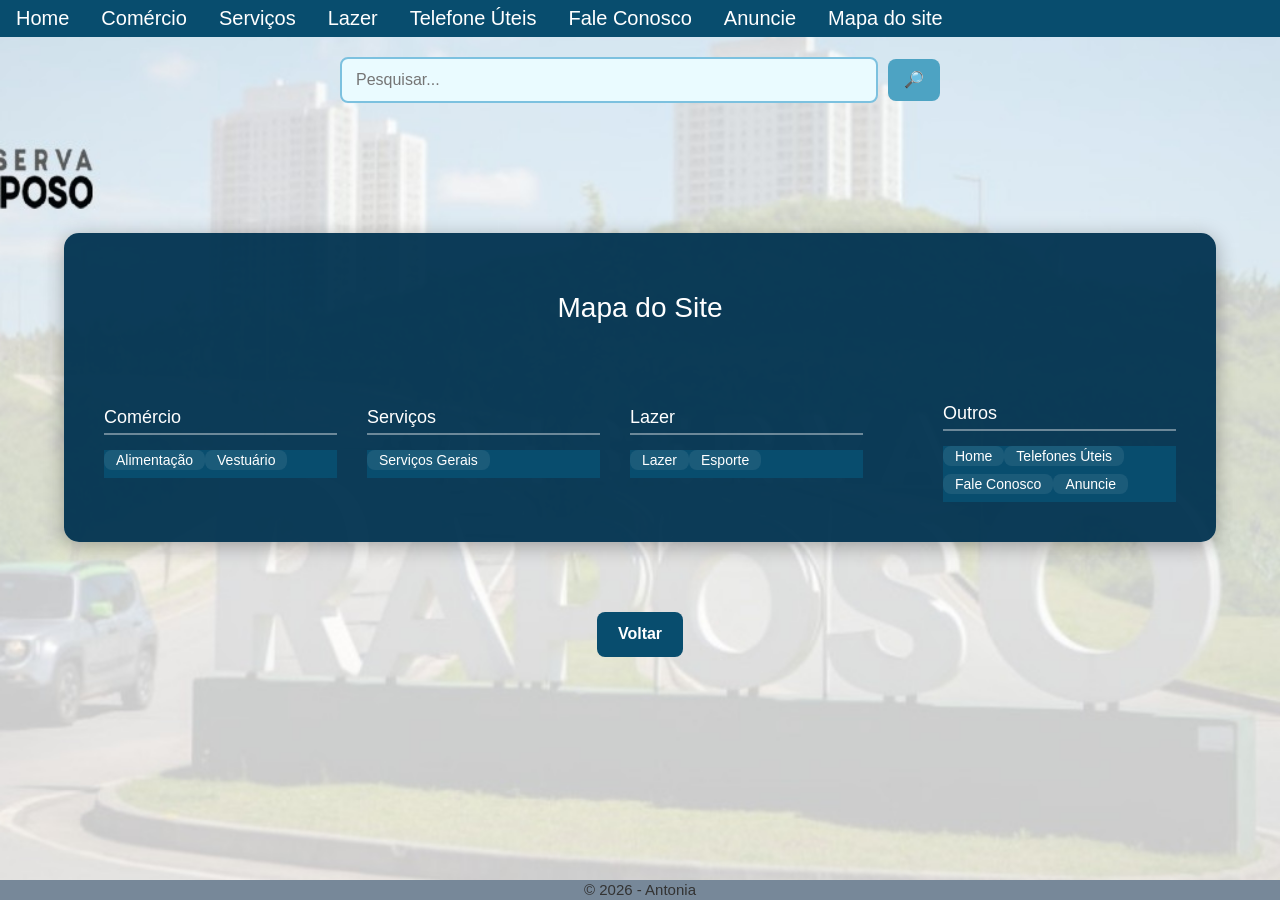
<file: uc2_antonia_exercicios_0052.2.html>
<!doctype html>
<html><head>
<meta charset="utf-8">
<meta name="viewport" content="width=device-width, initial-scale=1">
	<!--<link rel="stylesheet" href="https://maxcdn.bootstrapcdn.com/bootstrap/3.4.1/css/bootstrap.min.css">-->
<link rel="stylesheet" href="https://maxcdn.bootstrapcdn.com/bootstrap/3.4.1/css/bootstrap.min.css">
  <script src="https://ajax.googleapis.com/ajax/libs/jquery/3.6.0/jquery.min.js"></script>
  <script src="https://maxcdn.bootstrapcdn.com/bootstrap/3.4.1/js/bootstrap.min.js"></script>
<title>Classificados Reserva Raposo</title>
	<link rel="stylesheet"  type="text/css" href="exercicio_css.css">

	
</head>
	
	<body>

	
		<header>
			<nav>
		<ul>
  		<li class="home"><a  href="Index.html" class="dropbtn">Home</a></li>
		<li class="comercio"><a href="javascript:void(0)" class="dropbtn">Comércio</a>
		<div class="dropdown-content">
      				<a class="link" href="Uc_2_Antonia_Exercicios_0051.1.html">Alimentação</a>
      				<a class="link" href="Uc_2_Antonia_Exercicios_0051.2.html">Vestuário</a>
      									
    			</div></li>
		
		<li class="servicos"><a href="javascript:void(0)" class="dropbtn">Serviços</a>
			<div class="dropdown-content">
      				<a class="link" href="Uc_2_Antonia_Exercicios_0051.3.html">Saude</a>
      				
      									
    			</div></li>
		
		<li class="lazer"><a href="javascript:void(0)" class="dropbtn">Lazer</a>
			<div class="dropdown-content">
      				<a class="link" href="Uc_2_Antonia_Exercicios_0051.4.html">Esportes/parques</a>
      								
    			</div></li>
		<li class="telefone"><a href="javascript:void(0)" class="dropbtn">Telefone Úteis</a>
			<div class="dropdown-content">
      				<a class="link" href="Uc_2_Antonia_Exercicios_0052.1.html">Contatos</a>
      				
      									
    			</div></li>
		
		<li class="fale_conosco"><a href="javascript:void(0)" class="dropbtn">Fale Conosco</a>
			<div class="dropdown-content">
      				<a class="link" href="Uc_2_Antonia_Exercicios_0053.html">Sac</a>
      									
    			</div></li>
  		<li class="anuncie"><a href="javascript:void(0)" class="dropbtn">Anuncie</a>
			<div class="dropdown-content">
					<a class="link" href="Uc_2_Antonia_Exercicios_0053.2.html">planos</a>
      				<a class="link" href="Uc_2_Antonia_Exercicios_0053.1.html">Assinar</a>
					<a class="link" href="Uc_2_Antonia_Exercicios_0053.1.html">Cancelamento</a>
      								
    			</div></li>
		
  		<li class="dropdown">
    		<a href="javascript:void(0)" class="dropbtn">Mapa do site</a>
    			<div class="dropdown-content">
      				<a class="link" href="Uc_2_Antonia_Exercicios_0052.2.html">Mapa do site</a>
      					
					
    			</div>
			
  		</li>
</ul>
		<div> <form class="top-search" role="search" aria-label="Buscar">
      <input type="search" placeholder="Pesquisar..." aria-label="Pesquisar"/>
      <button type="submit" aria-label="Buscar">🔎</button>
			</form>
</div> 
	
	<!--<div class="logo">
		<img src="../imagens/logo_reserva_raposo.jpg" alt= "imagens" width="200" heigth"150"> 
		
	</div>-->
		</nav>
	</header>
	<main>
		<div class="sitemap-container">
    <h2>Mapa do Site</h2>

    <div class="sitemap-grid">

        <div class="sitemap-col">
            <h3>Comércio</h3>
            <ul>
                <li>Alimentação</li>
                <li>Vestuário</li>
            </ul>
        </div>

        <div class="sitemap-col">
            <h3>Serviços</h3>
            <ul>
                <li>Serviços Gerais</li>
            </ul>
        </div>

        <div class="sitemap-col">
            <h3>Lazer</h3>
            <ul>
                <li>Lazer</li>
                <li>Esporte</li>
            </ul>
        </div>
<p></p>
        <div class="sitemap-col">
			<p></p>
            <h3>Outros</h3>
            <ul>
                <li>Home</li>
                <li>Telefones Úteis</li>
                <li>Fale Conosco</li>
                <li>Anuncie</li>
            </ul>
        </div>

    </div>
</div>
		
	
		
	</main>
<p class="btn-container">
 
  <a onclick="window.history.back()" class="btn" style="cursor:pointer;">Voltar</a>
	</p>
	<p></p>

	<footer>
		<p class="p3">
		© 2026 - Antonia
		</p>
	</footer>
</body>
</html>
</file>
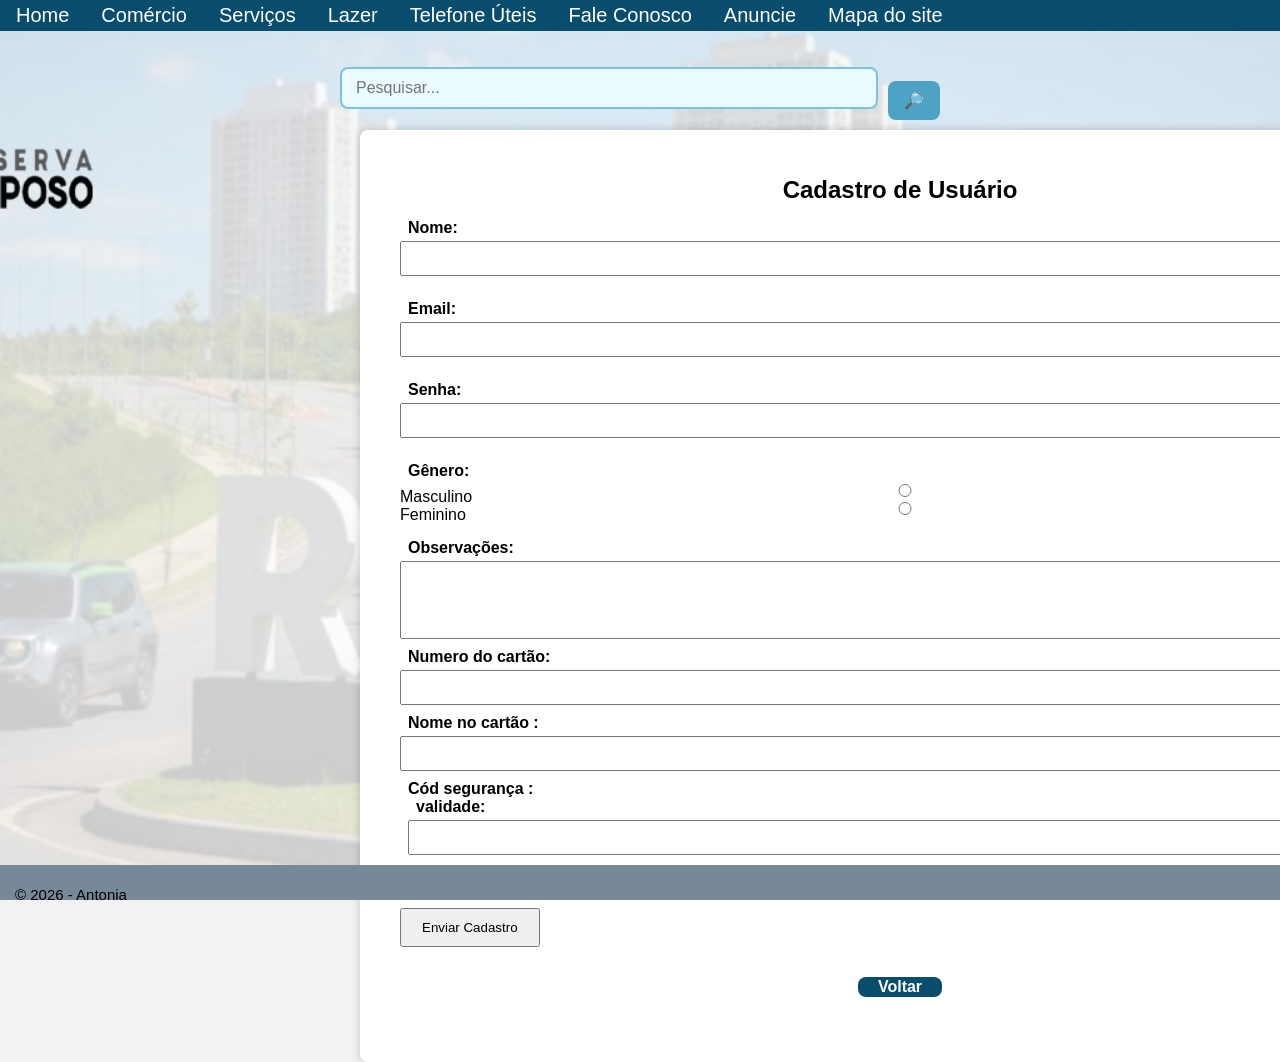
<file: uc2_antonia_exercicios_0053.1.html>
<!doctype html>
<html><head>
<meta charset="utf-8">
<title>Classificados Reserva Raposo</title>
	<meta name="viewport" content="width=device-width, initial-scale=1">
	<!--<link rel="stylesheet" href="https://maxcdn.bootstrapcdn.com/bootstrap/3.4.1/css/bootstrap.min.css">-->
<script src="https://ajax.googleapis.com/ajax/libs/jquery/3.6.0/jquery.min.js"></script>
<script src="https://maxcdn.bootstrapcdn.com/bootstrap/3.4.1/js/bootstrap.min.js"></script>
<title>Reserva Raposo</title>
	<link rel="stylesheet"  type="text/css" href="exercicio_css.css">

	
	<link rel="stylesheet" href="exercicio_css.css">
	<style>
		
		html,body { /* Estilo do corpo da página */
		
            font-family: Arial, sans-serif; /* Fonte do texto */
            background-color: #f2f2f2; /* Cor de fundo */
            display: contents;  /*Usa flexbox */
            justify-content: center; /* Centraliza horizontal */
            align-items:center; /* Centraliza vertical */
            height: 100vh; /* Altura total da tela */
            margin: 10px; /* Remove margem padrão */
        }
		.container { /* Caixa do formulário */
			justify-content: center;
			margin-left: 350px;
			
			align-content: center;
            background-color: white; /* Fundo branco */
            padding: 40px; /* Espaçamento interno */
            width: 1000px; /* Largura fixa */
            border-radius: 8px; /* Cantos arredondados */
            box-shadow: 0px 0px 10px rgba(0,0,0,0.2); /* Sombra */
        }
		
		label{
			
        	font-weight: bold;
        	margin-top: 10px;
        	display: block;
	 		padding: 8px;
		}
		
       
		    .campo { /* Div de cada campo */
            margin-bottom: 15px; /* Espaço inferior */
        }

        input, textarea, select { /* Campos de entrada */
            width: 100%; /* Ocupa toda largura */
            padding: 8px; /* Espaçamento interno */
            margin-top: 5px; /* Espaço acima */
            box-sizing: border-box; /* Ajusta tamanho */
        }

        botao { /* Botão */
            width: 100%; /* Largura total */
            padding: 10px; /* Espaçamento interno */
            background-color: #007BFF; /* Cor azul */
            color: white; /* Texto branco */
            border: none; /* Remove borda */
            cursor: pointer; /* Cursor de clique */
        }

        button:hover { /* Efeito ao passar mouse */
            background-color: blue;
			
			/* Azul mais escuro */
        }
		* Estilo do modal */
        header {
        background: #333;
        color: white;
        padding: 20px;
    }
    button {
        padding: 10px 20px;
        margin-top: 30px;
        cursor: pointer;
    }
    /* Fundo escuro */
    .modal {
        display: none; /* começa escondido */
        position: fixed;
        top: 0;
        left: 0;
        width: 100%;
        height: 100%;
        background: rgba(0,0,0,0.6);
    }
    /* Caixa branca centralizada */
    .modal-conteudo {
        background: white;
        width: 300px;
        margin: 15% auto;
        padding: 20px;
        border-radius: 8px;
    }




	</style>
	
</head>

<body>
	
	<header>	<nav>
		<ul>
  		<li class="home"><a  href="Index.html" class="dropbtn">Home</a></li>
		<li class="comercio"><a href="javascript:void(0)" class="dropbtn">Comércio</a>
		<div class="dropdown-content">
      				<a class="link" href="Uc_2_Antonia_Exercicios_0051.1.html">Alimentação</a>
      				<a class="link" href="Uc_2_Antonia_Exercicios_0051.2.html">Vestuário</a>
      									
    			</div></li>
		
		<li class="servicos"><a href="javascript:void(0)" class="dropbtn">Serviços</a>
			<div class="dropdown-content">
      				<a class="link" href="Uc_2_Antonia_Exercicios_0051.3.html">Saude</a>
      				
      									
    			</div></li>
		
		<li class="lazer"><a href="javascript:void(0)" class="dropbtn">Lazer</a>
			<div class="dropdown-content">
      				<a class="link" href="Uc_2_Antonia_Exercicios_0051.4.html">Esportes/parques</a>
      								
    			</div></li>
		<li class="telefone"><a href="javascript:void(0)" class="dropbtn">Telefone Úteis</a>
			<div class="dropdown-content">
      				<a class="link" href="Uc_2_Antonia_Exercicios_0052.1.html">Contatos</a>
      				
      									
    			</div></li>
		
		<li class="fale_conosco"><a href="javascript:void(0)" class="dropbtn">Fale Conosco</a>
			<div class="dropdown-content">
      				<a class="link" href="Uc_2_Antonia_Exercicios_0053.html">Sac</a>
      									
    			</div></li>
  		<li class="anuncie"><a href="javascript:void(0)" class="dropbtn">Anuncie</a>
			<div class="dropdown-content">
					<a class="link" href="Uc_2_Antonia_Exercicios_0053.2.html">planos</a>
      				<a class="link" href="Uc_2_Antonia_Exercicios_0053.1.html">Assinar</a>
					<a class="link" href="Uc_2_Antonia_Exercicios_0053.1.html">Cancelamento</a>
      								
    			</div></li>
		
  		<li class="dropdown">
    		<a href="javascript:void(0)" class="dropbtn">Mapa do site</a>
    			<div class="dropdown-content">
      				<a class="link" href="Uc_2_Antonia_Exercicios_0052.2.html">Mapa do site</a>
      					
					
    			</div>
			
  		</li>
</ul>
	
		
		<div> 
			<form class="top-search" role="search" aria-label="Buscar">
      		<input type="search" placeholder="Pesquisar..." aria-label="Pesquisar"/>
      		<button type="submit" aria-label="Buscar">🔎</button>
		</div> 
		<p></p>
		
		
	</header>
	<p></p>
		<p></p>
		<p></p>
	<main>
    <div class="container">
        <h2>Cadastro de Usuário</h2>
        <form id="cadastroForm" action="#" method="post">
            <div class="campo">
                <label for="nome">Nome:</label>
                <input type="text" id="nome" name="nome" required>
            </div>
            <div class="campo">
                <label for="email">Email:</label>
                <input type="email" id="email" name="email" required>
            </div>
            <div class="campo">
                <label for="senha">Senha:</label>
                <input type="password" id="senha" name="senha">
            </div>
             
                
            
            <div class="campo">
                <label>Gênero:</label><br>
                <input type="radio" name="genero" value="masculino"> Masculino
                <input type="radio" name="genero" value="feminino"> Feminino
            </div>
            <div class="campo">
                <label for="mensagem">Observações:</label>
                <textarea id="mensagem" name="mensagem" rows="4"></textarea>
				<div class="campo">
                <label for="senha">Numero do cartão:</label>
                <input type="password" id="senha" name="senha">
				 <label for="senha">Nome no cartão :</label>
                <input type="password" id="senha" name="senha">
				 <label for="senha">Cód segurança :<label for="senha">validade:</label>
                <input type="password" id="senha" name="senha">
            </div></label>
				<button onclick="abrirModal()">Enviar Cadastro</button>
            </div>
            
        </form>
		<p class="btn-container">

  <a onclick="window.history.back()" class="btn" style="cursor:pointer;">Voltar</a>
	</p>
	
    </div>

   
		
		<div class="modal" id="minhaModal">
    
    <div class="modal-conteudo">
        
        <p>Confirma o envio do cadastro.</p>
        <button onclick="fecharModal()">Fechar</button>
		 <a onclick="window.history.back()" class="btn" style="cursor:pointer;">Voltar</a>
	</p>
    </div>
</div>
</main>
		<script>
  // Função para abrir a modal
  function abrirModal() {
    document.getElementById("minhaModal").style.display = "block";
  }

  // Função para fechar a modal
  function fecharModal() {
    document.getElementById("minhaModal").style.display = "none";
  }

  // Função para confirmar e enviar o formulário
  function confirmarEnvio() {
    document.getElementById("btnEnviar").submit();
  }

  // Fecha a modal se clicar fora dela
  window.onclick = function(event) {
    let modal = document.getElementById("minhaModal");
    if (event.target == modal) {
      modal.style.display = "none";
    }
  }
</script>


<!-- Modal de Confirmação -->

<!-- Estrutura da Modal -->

<script>
    function abrirModal() {
        document.getElementById("minhaModal").style.display = "block";
    }
    function fecharModal() {
        document.getElementById("minhaModal").style.display = "none";
    }
</script>

      </div>
    </div>
  </div>
</div>

<footer>
    <p>© 2026 - Antonia</p>
</footer>

<script>
$(document).ready(function(){
  $("#btnEnviar").click(function(){
    $("#confirmModal").modal('show');
  });
  $("#confirmSubmit").click(function(){
    $("#cadastroForm").submit();
  });
});
</script>
</body>
</html>
</file>
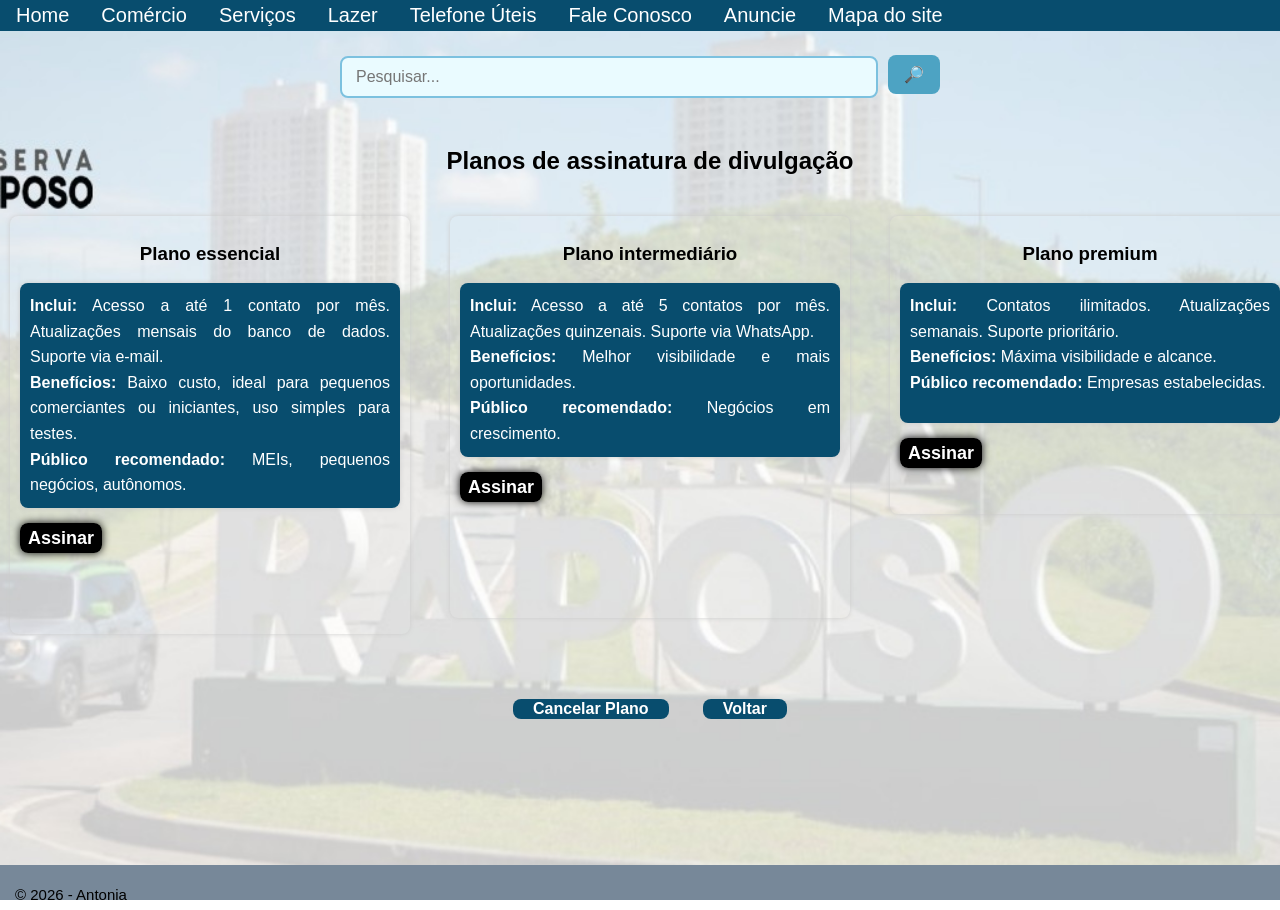
<file: uc2_antonia_exercicios_0053.2.html>
<!doctype html>
<html><head>
<meta charset="utf-8">
<title>Classificados Reserva Raposo</title>
	<meta name="viewport" content="width=device-width, initial-scale=1">
	<!--<link rel="stylesheet" href="https://maxcdn.bootstrapcdn.com/bootstrap/3.4.1/css/bootstrap.min.css">-->
<script src="https://ajax.googleapis.com/ajax/libs/jquery/3.6.0/jquery.min.js"></script>
<script src="https://maxcdn.bootstrapcdn.com/bootstrap/3.4.1/js/bootstrap.min.js"></script>
<title>Classificados Reserva Raposo</title>
	<link rel="stylesheet"  type="text/css" href="exercicio_css.css">

	
	<link rel="stylesheet" href="exercicio_css.css">
	<style>
		
		html,body { /* Estilo do corpo da página */
		
            padding: 0;
             /* Centraliza vertical */
            height: 100vh; /* Altura total da tela */
            margin: 5px; /* Remove margem padrão */
        }
		
		
		label{
			
        	font-weight: bold;
        	margin-top: 10px;
        	display: block;
	 		padding: 8px;
		}
		
       
		    .campo { /* Div de cada campo */
            margin-bottom: 15px; /* Espaço inferior */
        }

        input, textarea, select { /* Campos de entrada */
            width: 100%; /* Ocupa toda largura */
            padding: 8px; /* Espaçamento interno */
            margin-top: 5px; /* Espaço acima */
            box-sizing: border-box; /* Ajusta tamanho */
        }

      
   
		.botao {
			align-content: center;
   		 color: black;          /* texto preto */
    	 background: black;     /* opcional: fundo branco */
    	 padding: 5px 8px;
         border-radius: 6px;
    	 text-decoration: none; /* tira o sublinhado */
   		 cursor: pointer;
		 font-weight: bold;
		 font-family: Arial; color: black;
		 font-size: 18px;
		 box-shadow: 0 0 8px black;
		 border-radius: 8px
}

       
			

	.planos-container {
    display: flex;
    gap: 40px;
    justify-content: center;
    align-items: flex-start;
    margin-top: 8px;
		
}

.column {
    width: 31%;
    background: #rgba(31,38,116,1.00);
    padding: 10px;
  
    box-shadow: 0 0 5px #ccc;
	border-radius: 8px;
		
}



h3  {font-weight: 10px;
    text-align: center;
	color: black;
    padding: 10px;
	
}
.anuncio {
	text-align: justify;
	color: white;
    padding: 10px;
	font-family: Arial;
	margin-bottom: 30px;
	margin-top: 10px;
	z-index:0;
	line-height: 1.6; 
	border-radius: 8px;
	box-shadow: 0 0 5px #ccc;
	align-items: stretch;
	flex: 1; 
			
		}
		

	</style>
	
</head>

<body>
	<header>	
		<nav>
		<ul>
  		<li class="home"><a  href="Index.html" class="dropbtn">Home</a></li>
		<li class="comercio"><a href="javascript:void(0)" class="dropbtn">Comércio</a>
		<div class="dropdown-content">
      				<a class="link" href="Uc_2_Antonia_Exercicios_0051.1.html">Alimentação</a>
      				<a class="link" href="Uc_2_Antonia_Exercicios_0051.2.html">Vestuário</a>
      									
    			</div></li>
		
		<li class="servicos"><a href="javascript:void(0)" class="dropbtn">Serviços</a>
			<div class="dropdown-content">
      				<a class="link" href="Uc_2_Antonia_Exercicios_0051.3.html">Saude</a>
      				
      									
    			</div></li>
		
		<li class="lazer"><a href="javascript:void(0)" class="dropbtn">Lazer</a>
			<div class="dropdown-content">
      				<a class="link" href="Uc_2_Antonia_Exercicios_0051.4.html">Esportes/parques</a>
      								
    			</div></li>
		<li class="telefone"><a href="javascript:void(0)" class="dropbtn">Telefone Úteis</a>
			<div class="dropdown-content">
      				<a class="link" href="Uc_2_Antonia_Exercicios_0052.1.html">Contatos</a>
      				
      									
    			</div></li>
		
		<li class="fale_conosco"><a href="javascript:void(0)" class="dropbtn">Fale Conosco</a>
			<div class="dropdown-content">
      				<a class="link" href="Uc_2_Antonia_Exercicios_0053.html">Sac</a>
      									
    			</div></li>
  		<li class="anuncie"><a href="javascript:void(0)" class="dropbtn">Anuncie</a>
			<div class="dropdown-content">
					<a class="link" href="Uc_2_Antonia_Exercicios_0053.2.html">planos</a>
      				<a class="link" href="Uc_2_Antonia_Exercicios_0053.1.html">Assinar</a>
					<a class="link" href="Uc_2_Antonia_Exercicios_0053.3.html">Cancelamento</a>
      								
    			</div></li>
		
  		<li class="dropdown">
    		<a href="javascript:void(0)" class="dropbtn">Mapa do site</a>
    			<div class="dropdown-content">
      				<a class="link" href="Uc_2_Antonia_Exercicios_0052.2.html">Mapa do site</a>
      					
					
    			</div>
			
  		</li>
</ul>
	
		
		
		<div> 
			<form class="top-search" role="search" aria-label="Buscar">
      		<input type="search" placeholder="Pesquisar..." aria-label="Pesquisar"/>
      		<button type="submit" aria-label="Buscar">🔎</button></form>
		</div> <nav>
		<p></p>
		
		
	</header>
	
	<main>
    <h2>Planos de assinatura de divulgação</h2>
		<p></p>

    <div class="planos-container">

        <!-- COLUNA 1 -->
        <div class="column">
            <h3>Plano essencial</h3>
            <ul class="anuncio">
                <li><strong>Inclui:</strong> Acesso a até 1 contato por mês. Atualizações mensais do banco de dados. Suporte via e-mail.</li>
                <li><strong>Benefícios:</strong> Baixo custo, ideal para pequenos comerciantes ou iniciantes, uso simples para testes.</li>
                <li><strong>Público recomendado:</strong> MEIs, pequenos negócios, autônomos.</li><p></p><p></p>
				
            </ul><a href="Uc_2_Antonia_Exercicios_0053.1.html" class="botao">Assinar</a><p></p>
			<p></p>
			
            
        </div>

        <!-- COLUNA 2 -->
        <div class="column">
            <h3>Plano intermediário</h3>
            <ul class="anuncio">
                <li><strong>Inclui:</strong> Acesso a até 5 contatos por mês. Atualizações quinzenais. Suporte via WhatsApp.</li>
                <li><strong>Benefícios:</strong> Melhor visibilidade e mais oportunidades.</li>
                <li><strong>Público recomendado:</strong> Negócios em crescimento.</li><p></p>
				<p></p><p></p>
				
            </ul><a href="Uc_2_Antonia_Exercicios_0053.1.html" class="botao">Assinar</a><p></p>
			
            <p></p>
			<p></p>
		
            
        </div>

        <!-- COLUNA 3 -->
        <div class="column">
            <h3>Plano premium</h3>
            <ul class="anuncio">
                <li><strong>Inclui:</strong> Contatos ilimitados. Atualizações semanais. Suporte prioritário.</li>
                <li><strong>Benefícios:</strong> Máxima visibilidade e alcance.</li>
                <li><strong>Público recomendado:</strong> Empresas estabelecidas.</li><p></p>
				<p></p><p></p>
				
            </ul><a href="Uc_2_Antonia_Exercicios_0053.1.html" class="botao">Assinar</a><p></p>
          
            
        </div>

    </div>

   
</main>
   
		<p></p>
		 <p class="btn-container">
			 
  <a href="Uc_2_Antonia_Exercicios_0053.3.html" class="btn">Cancelar Plano</a>
  <a onclick="window.history.back()" class="btn" style="cursor:pointer;">Voltar</a>
	</p>
	<p></p>


<footer>
    <p>© 2026 - Antonia</p>
</footer>


</body>
</html>
</file>
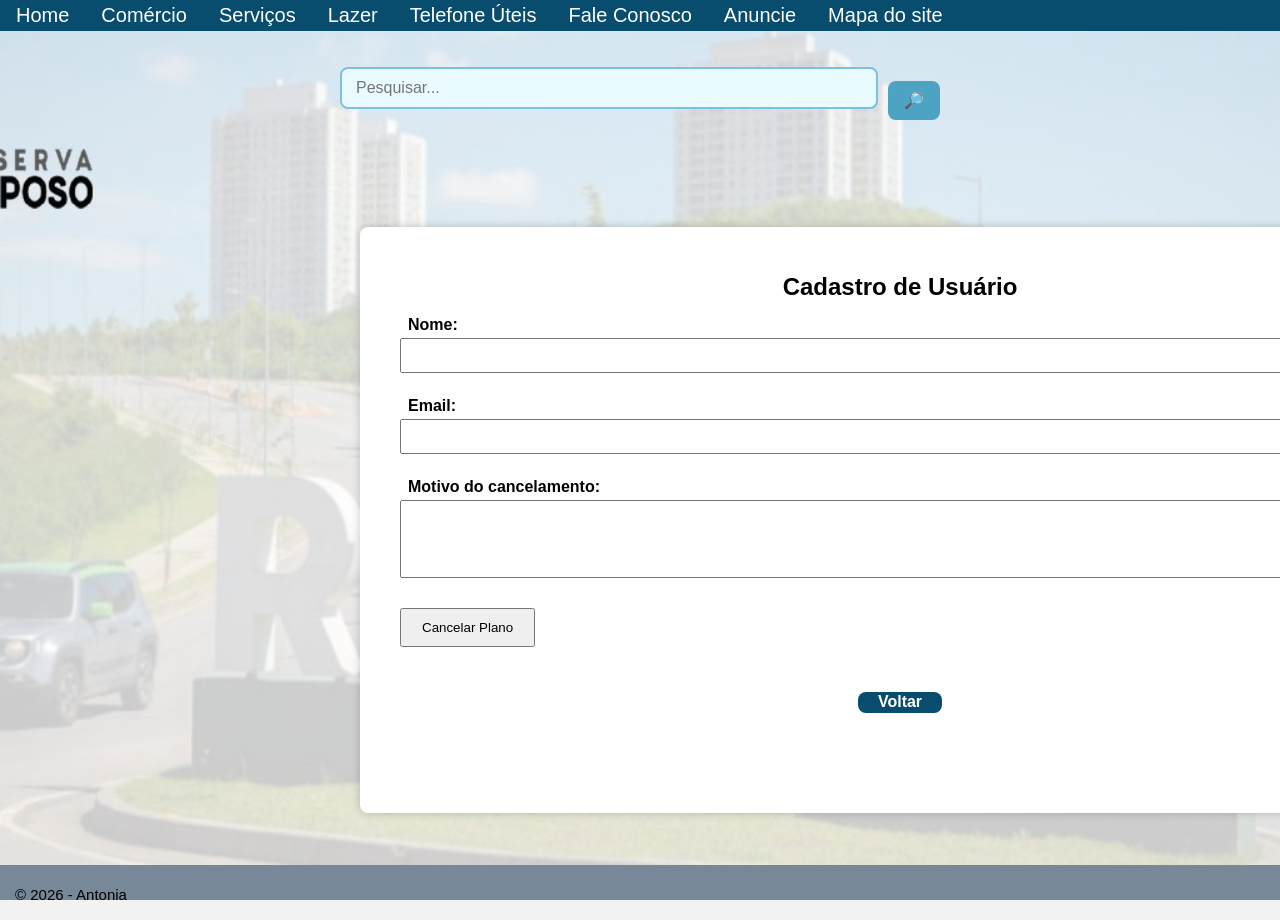
<file: uc2_antonia_exercicios_0053.3.html>
<!doctype html>
<html><head>
<meta charset="utf-8">
<title>Classificados Reserva Raposo</title>
	<meta name="viewport" content="width=device-width, initial-scale=1">
	<!--<link rel="stylesheet" href="https://maxcdn.bootstrapcdn.com/bootstrap/3.4.1/css/bootstrap.min.css">-->
<script src="https://ajax.googleapis.com/ajax/libs/jquery/3.6.0/jquery.min.js"></script>
<script src="https://maxcdn.bootstrapcdn.com/bootstrap/3.4.1/js/bootstrap.min.js"></script>
<title>Reserva Raposo</title>
	<link rel="stylesheet"  type="text/css" href="exercicio_css.css">

	
	<link rel="stylesheet" href="exercicio_css.css">
	<style>
		
		html,body { /* Estilo do corpo da página */
		
            font-family: Arial, sans-serif; /* Fonte do texto */
            background-color: #f2f2f2; /* Cor de fundo */
            display: contents;  /*Usa flexbox */
            justify-content: center; /* Centraliza horizontal */
            align-items:center; /* Centraliza vertical */
            height: 100vh; /* Altura total da tela */
            margin: 10px; /* Remove margem padrão */
        }
		.container { /* Caixa do formulário */
			justify-content: center;
			margin-left: 350px;
			
			align-content: center;
            background-color: white; /* Fundo branco */
            padding: 40px; /* Espaçamento interno */
            width: 1000px; /* Largura fixa */
            border-radius: 8px; /* Cantos arredondados */
            box-shadow: 0px 0px 10px rgba(0,0,0,0.2); /* Sombra */
        }
		
		label{
			
        	font-weight: bold;
        	margin-top: 10px;
        	display: block;
	 		padding: 8px;
		}
		
       
		    .campo { /* Div de cada campo */
            margin-bottom: 15px; /* Espaço inferior */
        }

        input, textarea, select { /* Campos de entrada */
            width: 100%; /* Ocupa toda largura */
            padding: 8px; /* Espaçamento interno */
            margin-top: 5px; /* Espaço acima */
            box-sizing: border-box; /* Ajusta tamanho */
        }

        botao { /* Botão */
            width: 100%; /* Largura total */
            padding: 10px; /* Espaçamento interno */
            background-color: #007BFF; /* Cor azul */
            color: white; /* Texto branco */
            border: none; /* Remove borda */
            cursor: pointer; /* Cursor de clique */
        }

        button:hover { /* Efeito ao passar mouse */
            background-color: blue;
			
			/* Azul mais escuro */
        }
		* Estilo do modal */
        header {
        background: #333;
        color: white;
        padding: 20px;
    }
    button {
        padding: 10px 20px;
        margin-top: 30px;
        cursor: pointer;
    }
    /* Fundo escuro */
    .modal {
        display: none; /* começa escondido */
        position: fixed;
        top: 0;
        left: 0;
        width: 100%;
        height: 100%;
        background: rgba(0,0,0,0.6);
    }
    /* Caixa branca centralizada */
    .modal-conteudo {
        background: white;
        width: 300px;
        margin: 15% auto;
        padding: 20px;
        border-radius: 8px;
    }




	</style>
	
</head>

<body>
	
	<header>	<nav>
		<ul>
  		<li class="home"><a  href="Index.html" class="dropbtn">Home</a></li>
		<li class="comercio"><a href="javascript:void(0)" class="dropbtn">Comércio</a>
		<div class="dropdown-content">
      				<a class="link" href="Uc_2_Antonia_Exercicios_0051.1.html">Alimentação</a>
      				<a class="link" href="Uc_2_Antonia_Exercicios_0051.2.html">Vestuário</a>
      									
    			</div></li>
		
		<li class="servicos"><a href="javascript:void(0)" class="dropbtn">Serviços</a>
			<div class="dropdown-content">
      				<a class="link" href="Uc_2_Antonia_Exercicios_0051.3.html">Saude</a>
      				
      									
    			</div></li>
		
		<li class="lazer"><a href="javascript:void(0)" class="dropbtn">Lazer</a>
			<div class="dropdown-content">
      				<a class="link" href="Uc_2_Antonia_Exercicios_0051.4.html">Esportes/parques</a>
      								
    			</div></li>
		<li class="telefone"><a href="javascript:void(0)" class="dropbtn">Telefone Úteis</a>
			<div class="dropdown-content">
      				<a class="link" href="Uc_2_Antonia_Exercicios_0052.1.html">Contatos</a>
      				
      									
    			</div></li>
		
		<li class="fale_conosco"><a href="javascript:void(0)" class="dropbtn">Fale Conosco</a>
			<div class="dropdown-content">
      				<a class="link" href="Uc_2_Antonia_Exercicios_0053.html">Sac</a>
      									
    			</div></li>
  		<li class="anuncie"><a href="javascript:void(0)" class="dropbtn">Anuncie</a>
			<div class="dropdown-content">
					<a class="link" href="Uc_2_Antonia_Exercicios_0053.2.html">planos</a>
      				<a class="link" href="Uc_2_Antonia_Exercicios_0053.1.html">Assinar</a>
					<a class="link" href="Uc_2_Antonia_Exercicios_0053.1.html">Cancelamento</a>
      								
    			</div></li>
		
  		<li class="dropdown">
    		<a href="javascript:void(0)" class="dropbtn">Mapa do site</a>
    			<div class="dropdown-content">
      				<a class="link" href="Uc_2_Antonia_Exercicios_0052.2.html">Mapa do site</a>
      					
					
    			</div>
			
  		</li>
</ul>
		
		<div> 
			<form class="top-search" role="search" aria-label="Buscar">
      		<input type="search" placeholder="Pesquisar..." aria-label="Pesquisar"/>
      		<button type="submit" aria-label="Buscar">🔎</button>
		</div> 
		<p></p>
		
		
	</header>
	<p></p>
		<p></p>
		<p></p>
	<main>
    <div class="container">
        <h2>Cadastro de Usuário</h2>
        <form id="cadastroForm" action="#" method="post">
            <div class="campo">
                <label for="nome">Nome:</label>
                <input type="text" id="nome" name="nome" required>
            </div>
            <div class="campo">
                <label for="email">Email:</label>
                <input type="email" id="email" name="email" required>
            </div>
            
             
                
            
            
            <div class="campo">
                <label for="mensagem">Motivo do cancelamento:</label>
                <textarea id="mensagem" name="mensagem" rows="4"></textarea>
				<div class="campo">
                
				<button onclick="abrirModal()">Cancelar Plano</button>
            </div>
            
        </form>
    </div>

    <p class="btn-container">
  
  <a onclick="window.history.back()" class="btn" style="cursor:pointer;">Voltar</a>
	</p>
	<p></p>
		
		<div class="modal" id="minhaModal">
    
    <div class="modal-conteudo">
        
        <p>Confirma o cancelamento do cadastro.</p>
        <button onclick="fecharModal()">Fechar</button>
		<button type="button" id="btnEnviar()">Confirmar</button>
    </div>
</div>
</main>
		<script>
  // Função para abrir a modal
  function abrirModal() {
    document.getElementById("minhaModal").style.display = "block";
  }

  // Função para fechar a modal
  function fecharModal() {
    document.getElementById("minhaModal").style.display = "none";
  }

  // Função para confirmar e enviar o formulário
  function confirmarEnvio() {
    document.getElementById("btnEnviar").submit();
  }

  // Fecha a modal se clicar fora dela
  window.onclick = function(event) {
    let modal = document.getElementById("minhaModal");
    if (event.target == modal) {
      modal.style.display = "none";
    }
  }
</script>


<!-- Modal de Confirmação -->

<!-- Estrutura da Modal -->

<script>
    function abrirModal() {
        document.getElementById("minhaModal").style.display = "block";
    }
    function fecharModal() {
        document.getElementById("minhaModal").style.display = "none";
    }
</script>

      

<footer>
    <p>© 2026 - Antonia</p>
</footer>

<script>
$(document).ready(function(){
  $("#btnEnviar").click(function(){
    $("#confirmModal").modal('show');
  });
  $("#confirmSubmit").click(function(){
    $("#cadastroForm").submit();
  });
});
</script>
</body>
</html>
</file>
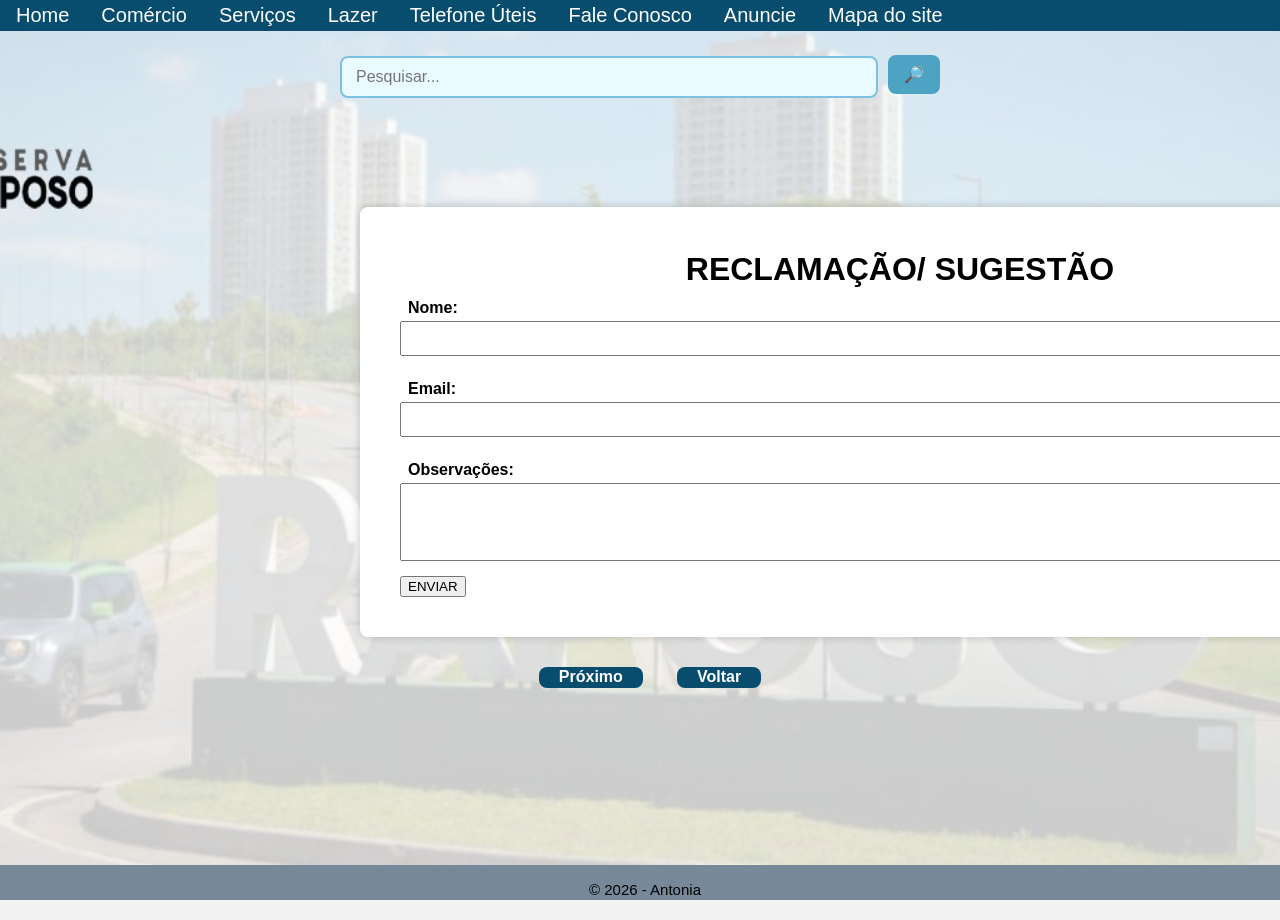
<file: uc2_antonia_exercicios_0053.html>
<!doctype html>
<html><head>
<meta charset="utf-8">
<title>Classificados Reserva Raposo</title>
	<meta name="viewport" content="width=device-width, initial-scale=1">
	<!--<link rel="stylesheet" href="https://maxcdn.bootstrapcdn.com/bootstrap/3.4.1/css/bootstrap.min.css">-->
<script src="https://ajax.googleapis.com/ajax/libs/jquery/3.6.0/jquery.min.js"></script>
<script src="https://maxcdn.bootstrapcdn.com/bootstrap/3.4.1/js/bootstrap.min.js"></script>
<title>Reserva Raposo</title>
	<link rel="stylesheet"  type="text/css" href="exercicio_css.css">

	
	<link rel="stylesheet" href="exercicio_css.css">
	<style>
		
		html,body { /* Estilo do corpo da página */
		
            font-family: Arial, sans-serif; /* Fonte do texto */
            background-color: #f2f2f2; /* Cor de fundo */
            display: contents;  /*Usa flexbox */
            justify-content: center; /* Centraliza horizontal */
            align-items:center; /* Centraliza vertical */
            height: 100vh; /* Altura total da tela */
            margin: 10px; /* Remove margem padrão */
        }
		.container { /* Caixa do formulário */
			justify-content: center;
			margin-left: 350px;
			
			align-content: center;
            background-color: white; /* Fundo branco */
            padding: 40px; /* Espaçamento interno */
            width: 1000px; /* Largura fixa */
            border-radius: 8px; /* Cantos arredondados */
            box-shadow: 0px 0px 10px rgba(0,0,0,0.2); /* Sombra */
        }
		
		label{
			
        	font-weight: bold;
        	margin-top: 10px;
        	display: block;
	 		padding: 8px;
		}
		
       
		    .campo { /* Div de cada campo */
            margin-bottom: 15px; /* Espaço inferior */
        }

        input, textarea, select { /* Campos de entrada */
            width: 100%; /* Ocupa toda largura */
            padding: 8px; /* Espaçamento interno */
            margin-top: 5px; /* Espaço acima */
            box-sizing: border-box; /* Ajusta tamanho */
        }

        botao { /* Botão */
            width: 100%; /* Largura total */
            padding: 10px; /* Espaçamento interno */
            background-color: #007BFF; /* Cor azul */
            color: white; /* Texto branco */
            border: none; /* Remove borda */
            cursor: pointer; /* Cursor de clique */
        }

        button:hover { /* Efeito ao passar mouse */
            background-color: blue;
			
			/* Azul mais escuro */
        }



	</style>
	
</head>

<body>
	
	<header>	<nav>
		<ul>
  		<li class="home"><a  href="Index.html" class="dropbtn">Home</a></li>
		<li class="comercio"><a href="javascript:void(0)" class="dropbtn">Comércio</a>
		<div class="dropdown-content">
      				<a class="link" href="Uc_2_Antonia_Exercicios_0051.1.html">Alimentação</a>
      				<a class="link" href="Uc_2_Antonia_Exercicios_0051.2.html">Vestuário</a>
      									
    			</div></li>
		
		<li class="servicos"><a href="javascript:void(0)" class="dropbtn">Serviços</a>
			<div class="dropdown-content">
      				<a class="link" href="Uc_2_Antonia_Exercicios_0051.3.html">Saude</a>
      				
      									
    			</div></li>
		
		<li class="lazer"><a href="javascript:void(0)" class="dropbtn">Lazer</a>
			<div class="dropdown-content">
      				<a class="link" href="Uc_2_Antonia_Exercicios_0051.4.html">Esportes/parques</a>
      								
    			</div></li>
		<li class="telefone"><a href="javascript:void(0)" class="dropbtn">Telefone Úteis</a>
			<div class="dropdown-content">
      				<a class="link" href="Uc_2_Antonia_Exercicios_0052.1.html">Contatos</a>
      				
      									
    			</div></li>
		
		<li class="fale_conosco"><a href="javascript:void(0)" class="dropbtn">Fale Conosco</a>
			<div class="dropdown-content">
      				<a class="link" href="Uc_2_Antonia_Exercicios_0053.html">Sac</a>
      									
    			</div></li>
  		<li class="anuncie"><a href="javascript:void(0)" class="dropbtn">Anuncie</a>
			<div class="dropdown-content">
					<a class="link" href="Uc_2_Antonia_Exercicios_0053.2.html">planos</a>
      				<a class="link" href="Uc_2_Antonia_Exercicios_0053.1.html">Assinar</a>
					<a class="link" href="Uc_2_Antonia_Exercicios_0053.1.html">Cancelamento</a>
      								
    			</div></li>
		
  		<li class="dropdown">
    		<a href="javascript:void(0)" class="dropbtn">Mapa do site</a>
    			<div class="dropdown-content">
      				<a class="link" href="Uc_2_Antonia_Exercicios_0052.2.html">Mapa do site</a>
      					
					
    			</div>
			
  		</li>
</ul>
	
		
		<div> 
			<form class="top-search" role="search" aria-label="Buscar">
      		<input type="search" placeholder="Pesquisar..." aria-label="Pesquisar"/>
      		<button type="submit" aria-label="Buscar">🔎</button>
		</div> 
		<p></p>
		
		
	</header>
	
	<main>
		<div class="container">
		<h1>RECLAMAÇÃO/ SUGESTÃO </h1>
			
			        <form action="#" method="post"> <!-- Início do formulário -->

            <div class="campo"> <!-- Campo Nome -->
                <label for="nome">Nome:</label> <!-- Rótulo -->
                <input type="text" id="nome" name="nome" required> <!-- Texto obrigatório -->
            </div>
			
			<div class="campo"> <!-- Campo Email -->
                <label for="email">Email:</label> <!-- Rótulo -->
                <input type="email" id="email" name="email" required> <!-- Email obrigatório -->
            </div>
			
			<div class="campo"> <!-- Campo Observações -->
                <label for="mensagem">Observações:</label> <!-- Rótulo -->
                <textarea id="mensagem" name="mensagem" rows="4"></textarea> <!-- Área de texto -->
            </div>
			<button type="submit">ENVIAR</button> <!-- Botão enviar -->

	</form>					
 </div>
			
		

	 <p class="btn-container">
  <a href="Uc_2_Antonia_Exercicios_0051.html" class="btn">Próximo</a>
  <a href="Index.html" class="btn">Voltar</a>
	</p>
	
		</main>
		
	
	
	
	
		 
	<footer>
		<p class="p3">
		© 2026 - Antonia
		</p>
	</footer>
</body>
</html>
</file>
<file: exercicio_css.css>
@charset "utf-8";
/* CSS Document */


body, html{align-content: center;
	
                /* remove margens padrão */
    padding: 0;               /* remove espaçamento */
    width: 100%;
    height: 100%;             /* garante que o fundo cubra toda a tela */
    box-sizing: border-box;

	height: 100%;
	margin: 0;
	font-family: Arial, Helvetica, sans-serif;
	position: relative;
	z-index:1;
    box-sizing:border-box;
	background-image: url("imagens/background.jpg");
	background-repeat: no-repeat;
	background-attachment: fixed;	
	   /* evita repetição */
    background-size: cover;            /* cobre toda a tela */
    background-position: center;       /* centraliza a imagem */
}


			
		
		/*Camada da imagem com transparência*/
body::before{
		content: "";
		position: fixed;
		top: 0;
		left: 0;
		width: 100%;
		height: 100%;
		background-image: url( "../imagens/background.jpg");
		background-size: cover;
		background-position: center;
		background-repeat: no-repeat;
		background-attachment: fixed;
		opacity: 0,5;
		z-index: -1;
		}


 .bg-text {
  max-width: 800px;        /* limita a largura para não esticar demais */
  margin: auto;            /* centraliza o bloco */
  padding: 20px;           /* cria espaço interno */
  line-height: 1.6;        /* aumenta a altura das linhas, evitando sobreposição */
  font-family: Arial, sans-serif;
  color: #333;             /* cor do texto */
  background: lightgrey;        /* remove a caixa azul */
}
.bg-text h2 {
  margin-top: 25px;
  color: #2c3e50;
  
}
.bg-text p {
  margin-bottom: 12px;     /* espaço entre parágrafos */
  
}
.bg-text ul {
  margin: 10px 0;
  padding-left: 20px;
  background: none;
  
}



 

a:link{color: white;}
a:visited{color: #000000;}
a:hover{color: darkblue;}
a:active{color: #0000ff;}


a{text-align: center;
  font-size: 25px;}


p{	top: 25px;
	padding: 10px;
	text-align:justify;
	line-height: 0.5px;
	font-size: 15px;
  font-family: Arial;

}

.p2{text-align: center;
	text-decoration-color: blue;}

.p3 { font-size: 15px;
	 text-align: center;
	 font-family: arial;
	 padding: 5px;}
.p4{ text-align: center;
	font-size: 25px;
	font-family: arial;
	}


.p5{text-align: left;
	padding-top: 10px;
	font-size: 15px;
	align-content: center}
.click {
	font-size: 30px;
	color: black;
}
a.click1 {
  font-size: 12px;
  color: blue;
  }

.logo{
 bottom: 10px;
  float: left;
  display: block;
  height: 100px;      /* controla a altura; a largura ajusta proporcionalmente */
  width: auto;
  
  align-items: center;
  text-decoration: none;
	
  position: sticky;        /* fica colado no topo ao rolar */
  top: 0;
  z-index: 1000;
  backdrop-filter: blur(4px);
  
  padding: 8px 16px;


}


.video {
    
    width: 100%;          /* ocupa toda a largura */
    display: flex;        /* usa flexbox */
    justify-content: center; /* centraliza horizontalmente */
    margin-top: 20px;

}




.btn {
  display: inline-block;
  background-color: #084d6e;   /* azul elegante */
  color: #fff;                 /* texto branco */
  padding: 10px 20px;         /* mais espaço interno */
  border-radius: 8px;          /* cantos arredondados */
  text-decoration: none;       /* remove sublinhado */
  font-size: 16px;             /* tamanho da fonte */
  font-weight: bold;  
   margin: 0 15px;           /* destaque no texto */
  transition: background 0.3s, transform 0.2s;
}

.btn:hover {
  background-color: #0a6c9e;   /* tom mais claro no hover */
  transform: scale(1.05);      /* leve aumento ao passar o mouse */
}

.btn-container {
  text-align: center;     /* centraliza os botões */
  margin-top: 20px;       /* espaço acima */
}


    
/*Menu*/

ul {
	
  list-style-type: none;
  margin: 0;
  padding: 0;
  overflow: hidden;
  background-color: #084d6e;
}



li {
  float: left ;
}

li a, .dropbtn {
  display: inline-block;
  color: blue;
  text-align: center;
  padding: 4px 16px;
  text-decoration: none;
}

li a:hover, .dropdown:hover .dropbtn {
  background-color: grey;
}

li a:hover, .servicos:hover .dropbtn {
  background-color: grey;
}

li.dropdown .comercio 
.servicos .lazer .telefone 
.fale_conosco .anuncie  {
  display: inline-block;
}
.dropbtn {
	text-align: center;
	font-size: 20px;
	font-family: Arial;
	color: white;
}

.link  {
	text-align: center;
	font-size: 15px;
	font-family: Arial;
}

.dropdown-content {
  display: none;
  position: absolute;
  background-color: lightgray;
  min-width: 160px;
  
  border-radius: 8px;
  z-index: 1;
}


.dropdown-content a {
  color: blue;
  padding: 12px 16px;
  text-decoration: none;
  display: block;
  text-align: left;
}

.dropdown-content a:hover {background-color: white;}

.dropdown:hover .dropdown-content {
  display: block;
}

.comercio:hover .dropdown-content {
	display: block;}

 .servicos:hover .dropdown-content {
	display: block;}

.lazer:hover  .dropdown-content {
	display: block;}

.fale_conosco:hover .dropdown-content {
	display: block;}

.telefone:hover .dropdown-content {
	display: block;}

.anuncie:hover .dropdown-content {
	display: block;}


/*body{
			margin: 10;
			padding: 10;*/
			
			


div{align-content: center;
}

h1, h2{
	margin-top: 20;
	text-align: center;}

main{
	align-content: flex-start;
	text-align: left;
	font-size: 10;
	line-height: 0px;
	
}

/*.card img{
  flex: 1 1 260px; 
  text-align: center;
  padding-bottom: 10px;
  object-fit: cover;
  width: 200px;
  height: 150px;
  flex-wrap: wrap;         
  background: #fff;
  border: 1px solid #e6e6e6;
  border-radius: 8px;
  overflow: hidden;
  box-shadow: 0 2px 8px rgba(0,0,0,0.06);
  display: block;
  flex-direction: column;
  align-items: center; 
  gap: 10px;


}*/
/* Grid que coloca os cards lado a lado e quebra linha automaticamente */
.cards-grid {
padding: 20px;
  display: grid;
  grid-template-columns: repeat(auto-fit, minmax(260px, 1fr));
  gap: 16px;                 /* espaço entre os cards */
  align-items: start;
}

/* Aparência do card */
.card {
  background: rgba(255,255,255,0.95);
  border: 1px solid #e5e7eb;
  border-radius: 8px;
  padding: 10px;
  box-shadow: 0 6px 14px rgba(0,0,0,0.06);
}

/* Imagens do card */
.card img {
  width: 100%;               /* ocupa toda a largura do card */
  height: 180px;             /* padroniza altura */
  object-fit: cover;         /* corta sem distorcer */
  display: block;
  border-radius: 6px;
}

/* Tipografia */
.card h3 {
  margin: 10px 0 6px;
  font-size: 1.05rem;
  color: #0b3954;
}
.card p {
  margin: 0;
  line-height: 1.45;
}
.card a {
  color: #0b6ea9;
  text-decoration: underline;
}
.card a:hover {
  color: #084e79;
}


.imagem {align-content: center;
        
        padding-bottom: 10px;}

footer{
	text-align: center;
	background-color: lightslategrey;
	padding: 5px;
	padding-bottom: 15px;
	margin-top: 20px;
	position: fixed;
	height: 15px;
  	left: 0;
  	bottom: 0px;
 	width: 100%;
	
}
	
vitrine{
  display: flex;
  flex-wrap: wrap;        /* quebra para a linha de baixo quando não couber */
  gap: 16px;              /* espaçamento entre cards */
  padding: 16px;
}

.card{
  flex: 1 1 260px;        /* base ~260px, pode crescer/encolher */
  max-width: 320px;       /* limita o alongamento em telas grandes */
  margin: 0;              /* figure tem margem padrão, zere se necessário */
  border: 1px solid #e6e6e6;
  border-radius: 8px;
  background: #fff;
  padding: 8px;

  box-shadow: 0 2px 8px rgba(0,0,0,0.06);
}


.card img{
  display: block;         /* remove espaço extra de inline elements */
  width: 100%;            /* ocupa toda a largura do card */
  height: 150px;          /* altura fixa para padronizar */
  object-fit: cover;      /* corta sem distorcer */
  border-radius: 6px;

order: 1px solid #e6e6e6;
}

/* Texto abaixo da imagem */
.card figcaption{
  margin-top: 8px;
  font-size: 0.95rem;
  line-height: 1.35;
}
 
nav{
	
position: fixed;
top: 0;         /* fixa no topo */
left: 0;        /* alinha à esquerda */
width: 100%;    /* ocupa a largura inteira */   
padding: 0px;
z-index: 1000;  /* mantém o menu acima do conteúdo */

}

.top-search {
  display: flex;
  justify-content: center;   /* centraliza na página */
  align-items: center;
  gap: 10px;                 /* espaço entre input e botão */
  margin: 20px auto;
  max-width: 600px;          /* largura máxima */
}

.top-search input {
  flex: 1;
  padding: 10px 14px;
  border: 2px solid #7cc1df;
  border-radius: 8px;
  background: #eafbff;
  outline: none;
  font-size: 16px;
}

.top-search input:focus {
  border-color: #3a94b5;
  box-shadow: 0 0 0 3px rgba(61,160,193,0.25);
}

.top-search button {
  padding: 10px 16px;
  border: none;
  background: #4da3c3;
  color: #fff;
  border-radius: 8px;
  cursor: pointer;
  font-size: 16px;
  transition: background 0.3s, transform 0.2s;
}

.top-search button:hover {
  background: #3a94b5;
  transform: scale(1.05);
}

	

.button{  
	
	padding: 10px 20px;
	margin-top: 30px;
    cursor: pointer;
	border-radius: 7px;
	background:blue; color: white" label="blue;}
	
	/*ont-size: 100%; bolder; color: white;*/
			
		
		/*fundo escuro*/
		
			/* Fundo escuro translúcido */
.modal-backdrop {
  background-color: rgba(0,0,0,0.6);
}

/* Caixa do modal */
.modal-content {
  border-radius: 10px;
  border: none;
  box-shadow: 0px 4px 15px rgba(0,0,0,0.3);
}

/* Cabeçalho */
.modal-header {
  background-color: #007BFF;
  color: white;
  border-top-left-radius: 10px;
  border-top-right-radius: 10px;
}

/* Título */
.modal-title {
  font-weight: bold;
  font-size: 18px;
}

/* Corpo do modal */
.modal-body {
  font-size: 16px;
  color: #333;
  padding: 20px;
}

/* Rodapé */
.modal-footer {
  display: flex;
  justify-content: flex-end;
  gap: 10px;
}

/* Botões */
.modal-footer .btn-primary {
  background-color: #007BFF;
  border: none;
  border-radius: 5px;
  padding: 8px 16px;
}

.modal-footer .btn-primary:hover {
  background-color: #0056b3;
}

.modal-footer .btn-secondary {
  background-color: #6c757d;
  border: none;
  border-radius: 5px;
  padding: 8px 16px;
}

.modal-footer .btn-secondary:hover {
  background-color: #5a6268;
}


/*Mapa do site*/
.sitemap-container {
    background: rgba(0, 50, 80, 0.95);
    padding: 40px;
    margin: 40px auto;
    width: 90%;
    max-width: 1200px;
    border-radius: 15px;
    color: white;
    box-shadow: 0 4px 20px rgba(0,0,0,0.3);
}

.sitemap-container h2 {
    text-align: center;
    margin-bottom: 40px;
    font-size: 28px;
}

.sitemap-grid {
    display: flex;
    justify-content: space-between;
    gap: 30px;
}

.sitemap-col {
    flex: 1;
}

.sitemap-col h3 {
    font-size: 18px;
    margin-bottom: 10px;
    padding-bottom: 5px;
    border-bottom: 2px solid rgba(255,255,255,0.4);
}

.sitemap-col ul {
    list-style: none;
    padding-left: 0;
    margin-top: 15px;
}

.sitemap-col li {
    background: rgba(255,255,255,0.08);
    padding: 10px 12px;
    border-radius: 8px;
    margin-bottom: 8px;
    font-size: 14px;
    transition: 0.3s;
}

.sitemap-col li:hover {
    background: rgba(255,255,255,0.2);
    cursor: pointer;
}
``
	/*CARROSSEL*/
	


/* Fading animation */
</file>
